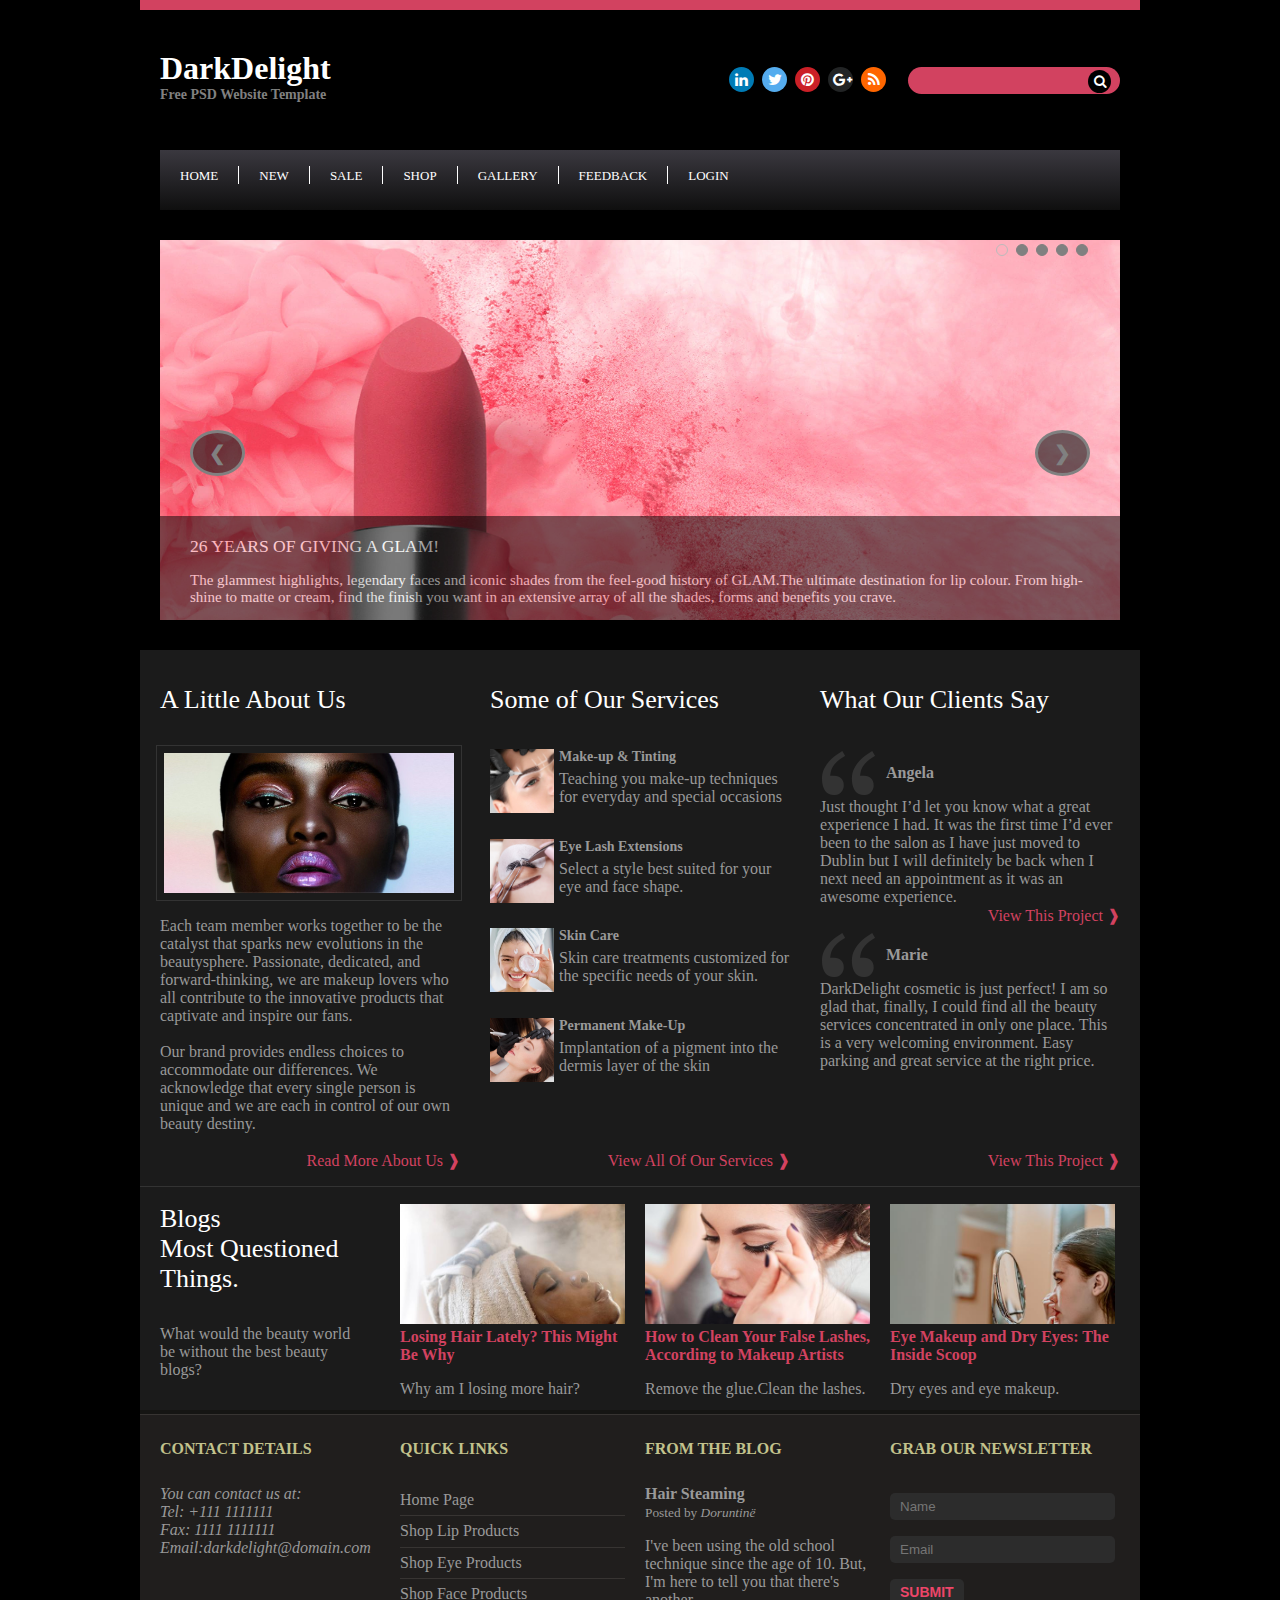
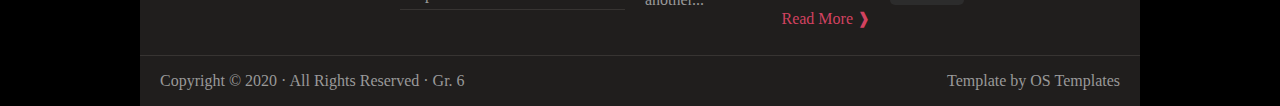
<file: DarkDelight.html>
<!--old project-->
<!DOCTYPE html>
<html lang="en" manifest="demo.appcache">

<head>
    <meta charset="UTF-8">
    <meta name="viewport" content="width=device-width, initial-scale=1.0">
    <title>DarkDelight</title>
    <link rel="stylesheet" href="DarkDelight.css">
    <link rel="stylesheet" type="text/css"
        href="https://stackpath.bootstrapcdn.com/font-awesome/4.7.0/css/font-awesome.min.css">

</head>

<body>
    <header>
        <div id="header">
            <div id="logo">
                <h1>DarkDelight</h1>
                <h6>Free PSD Website Template</h6>
            </div>

            <div style="margin-top: auto; margin-bottom: auto;">
                <div id="socialMedia">
                    <a href="https://www.linkedin.com/" target="_blank" class="fa fa-linkedin"
                        style="background: #007bb5; color: white;"></a>
                    <a href="https://twitter.com/" target="_blank" class="fa fa-twitter"
                        style="background: #55ACEE; color: white;"></a>
                    <a href="https://www.pinterest.com/" class="fa fa-pinterest" target="_blank"
                        style="background: #cb2027; color: white;"></a>
                    <a href="http://plus.google.com/" class="fa fa-google-plus" target="_blank"
                        style="background: #222425; color: white;"></a>
                    <a href="https://rss.com/" class="fa fa-rss" target="_blank"
                        style="background: #ff6600; color: white;"></a>
                </div>
                <div style="float: right;">
                    <form id="search" action="#" method="GET">
                        <input type="text" placeholder="" name="search">
                        <button type="submit"><i class="fa fa-search"
                                style="width: 1px; margin-right: 10px;"></i></button>
                    </form>
                </div>
            </div>
        </div>

        <div id="nav">
            <nav>
                <ul>
                    <li id="home" style="border: none; padding-left: 0;"><a href="DarkDelight.html">Home </a> </li>
                    <li><a href="pages/New.html">New</a></li>
                    <li><a href="pages/Sale.html">Sale</a></li>
                    <li><a href="#">Shop</a>
                        <ul>
                            <li><a href="pages/Lips.html">Lips</a></li>
                            <li><a href="pages/Eyes.html">Eyes</a></li>
                            <li><a href="pages/Face.html">Face</a></li>
                        </ul>
                    </li>
                    <li><a href="pages/Gallery.html">Gallery</a></li>
                    <li><a href="pages/Feedback.html">Feedback</a></li>
                    <li><a href="pages/Login.html">Login</a></li>
                </ul>
            </nav>
        </div>
    </header>
    <div class="slideshow">
        <div style="position: absolute; right: 0; padding: 2px 30px;">
            <span class="dot" onclick="currentSlide(1)"></span>
            <span class="dot" onclick="currentSlide(2)"></span>
            <span class="dot" onclick="currentSlide(3)"></span>
            <span class="dot" onclick="currentSlide(4)"></span>
            <span class="dot" onclick="currentSlide(5)"></span>
        </div>
        <img id="sfoto" style="width:960px; height:380px">
        <div class="pershkrimi">
            <h3 id="h3">Caption</h3>
            <p id="p">Let’s get glossed. Get into high glassy shine in lustrous, shimmer and glitter finishes.</p>
        </div>
        <a class="para" onclick="nextSlide(-1)">&#10094;</a>
        <a class="pas" onclick="nextSlide(1)">&#10095;</a>
    </div>

    <div class="row">
        <a href="DarkDelight.html#header" id="myLink">&#x2191;</a>
        <div id="row1">
            <div id="leftpane">
                <h4>A Little About Us</h4>
                <a href="pages/AboutUs.html"><img
                        style="outline: 1px solid #333; outline-offset: 3px; width: 290px; height: 140px;padding: 4px;"
                        src="images/About-Us.jpg" alt="About-Us"></a>
                <p style="color: #999999;">Each team member works together to be the catalyst that sparks new evolutions
                    in the beautysphere.
                    Passionate, dedicated, and forward-thinking, we are makeup lovers who all contribute to the
                    innovative products that captivate and inspire our fans.<br><br>
                    Our brand provides endless choices to accommodate our differences. We acknowledge that every single
                    person is unique and we are each in control of our own beauty destiny. </p>
                <a href="pages/AboutUs.html" class="float-right">Read More About Us &#10097;</a>
            </div>

            <div id="middlepane">
                <h4>Some of Our Services</h4>
                <div class="media">
                    <a href="pages/Service.html#makeup">
                        <img class="foto" src="images/Make-up & Tinting.jpg" alt="Make-up & Tinting" />
                    </a>
                    <h6>Make-up & Tinting</h6>
                    Teaching you make-up techniques for everyday and special occasions
                </div>
                <div class="media">
                    <a href="pages/Service.html#eyelash">
                        <img class="foto" src="images/EyeLashExtensions.jpg" alt="EyeLashExtensions" />
                    </a>
                    <h6>Eye Lash Extensions</h6>
                    Select a style best suited for your eye and face shape.
                </div>
                <div class="media">
                    <a href="pages/Service.html#skin">
                        <img class="foto" src="images/Skin Care.jpg" alt="Skin Care" />
                    </a>
                    <h6>Skin Care</h6>
                    Skin care treatments customized for the specific needs of your skin.
                </div>
                <div class="media">
                    <a href="pages/Service.html#permanent">
                        <img class="foto" src="images/Permanent-Make-Up.jpg" alt="Permanent Make-Up" />
                    </a>
                    <h6>Permanent Make-Up</h6>
                    Implantation of a pigment into the dermis layer of the skin
                </div>
                <a href="pages/Service.html" class="float-right">View All Of Our Services &#10097;</a>
            </div>

            <div id="rightpane">
                <h4 class="body-title">What Our Clients Say</h4>
                <div class="media">
                    <div class="media-body">
                        <img src="images/quatation.png" style="float: left;" alt="">
                        <h5><b>Angela</b> </h5>
                        <p class="" style="margin-bottom: 0px;">Just thought I’d let you know what a great experience I
                            had. It was the first time I’d ever been to the salon as I have just moved to Dublin but I
                            will definitely be back when I next need an appointment as it was an awesome experience.</p>
                        <a href="pages/Clients.html" style="float: right; color:#d24260; text-decoration: none;">View
                            This Project &#10097;</a>
                    </div>
                </div>

                <div class="media">
                    <div class="media-body">
                        <img src="images/quatation.png" style="float: left;" alt="" />
                        <h5><b>Marie</b> </h5>
                        <p class="">DarkDelight cosmetic is just perfect! I am so glad that, finally, I could find all
                            the beauty services concentrated in only one place. This is a very welcoming environment.
                            Easy parking and great service at the right price.</p>
                        <a href="pages/Clients.html#roww2" class="float-right">View This Project &#10097;</a>
                    </div>
                </div>
            </div>
        </div>
        <hr />
        <div id="row2">
            <div class="col1">
                <h4>Blogs </h4>
                <h4>Most Questioned Things.</h4>
                <p style="padding-top: 15px;">What would the beauty world be without the best beauty blogs?</p>
            </div>
            <div class="col2">
                <a href="pages/Blogs.html#blog1"><img src="images/Bllog1.jpg" alt=""></a>
                <a href="pages/Blogs.html#blog1"><b>Losing Hair Lately? This Might Be Why</b></a>
                <p>Why am I losing more hair?</p>
            </div>
            <div class="col2">
                <a href="pages/Blogs.html#blog2"><img src="images/Bllog2.jpg" alt=""></a>
                <a href="pages/Blogs.html#blog2"><b>How to Clean Your False Lashes, According to Makeup Artists</b></a>
                <p>Remove the glue.Clean the lashes.</p>
            </div>
            <div class="col3">
                <a href="pages/Blogs.html#blog3"><img src="images/Bllog3.jpg" alt=""></a>
                <a href="pages/Blogs.html#blog3"><b>Eye Makeup and Dry Eyes: The Inside Scoop
                    </b></a>
                <p>Dry eyes and eye makeup.</p>
            </div>
        </div>
    </div>
    <footer>
        <div id="row3">
            <div class="col1">
                <h5>CONTACT DETAILS</h5>
                <p>
                <address>
                    You can contact us at:
                    <br>Tel: +111 1111111
                    <br>Fax: 1111 1111111
                    <br><a id="mail" href="mailto:webmaster@example.com">Email:darkdelight@domain.com</a>
                </address>
                </p>
            </div>
            <div class="col2">
                <h5>QUICK LINKS</h5>
                <ul>
                    <li><a href="DarkDelight.html">Home Page</a></li>
                    <li><a href="pages/Lips.html">Shop Lip Products</a></li>
                    <li><a href="pages/Eyes.html">Shop Eye Products</a></li>
                    <li><a href="pages/Face.html">Shop Face Products</a></li>
                </ul>
            </div>
            <div class="col2">
                <h5>FROM THE BLOG</h5>
                <p><b>Hair Steaming</b><br />
                    <small>Posted by <i>Doruntin&#235;</i></small>
                </p>
                I've been using the old school technique since the age of 10. But, I'm here to tell you that there's
                another...<br>
                <a href="pages/Blogs.html#blog1" class="float-right1">Read More &#10097;</a>
            </div>
            <div class="col3">
                <h5>GRAB OUR NEWSLETTER</h5>
                <form id="form1" name="form1" action="#" method="POST" onsubmit="return valido()">
                    <input type="text" class="input" name="emri" placeholder="Name" required/>
                    <input type="email" class="input" name="emaili" placeholder="Email" required/>
                    <input type="submit" class="button" value="SUBMIT" style="cursor: pointer;">
                </form>
                <script>
                    function valido() {
                        var emri = document.forms["form1"]["emri"].value;
                        var patt = /\s/g; //global search
                        var mesazhi;
                        try {
                            if (!patt.test(emri.trim() + "")) throw "Please enter your full name";
                            else if (emri == "") throw "Please enter your name";
                            else if (emri < 4) throw "Please enter your full name";

                        }
                        catch (err) {
                            window.alert(err);
                            return false;
                        }
                    }
                </script>
            </div>
        </div>
        <div style="padding: 0 20px; height: 50px;">
            <p style="float: left;"> Copyright &COPY; 2020 · All Rights Reserved · Gr. 6</p>
            <p style="float: right;">Template by OS Templates</p>
        </div>
    </footer>
</body>
<script>
    var slideIndex = 1;
    slide(slideIndex);

    function nextSlide(n) {
        slide(slideIndex += n);
    }
    function currentSlide(n) {
        slide(slideIndex = n);
    }
    function slide(n) {
        var fotot = ["images/cover1.jpg", "images/cover2.jpg", "images/cover3.jpg", "images/cover4.jpg", "images/cover5.jpg"];
        var h3 = ["26 YEARS OF GIVING A GLAM!", "BEST-SELLING EYE SHADOW SHADES", "YOUR FOUNDATION FORMULA.YOUR WAY", "GET $10 OFF WHEN YOU REFER A FRIEND", "GIFT NOW"];
        var p = ["The glammest highlights, legendary faces and iconic shades from the feel-good history of GLAM.The ultimate destination for lip colour. From high-shine to matte or cream, find the finish you want in an extensive array of all the shades, forms and benefits you crave.", "Explore our Eye Shadow formulas to find the best texture and finish for you.Now with 46 new shades.", "Get your ultimate fit - in an instant - with our foundation filtering tool.",
            "Here's how it works: Invite your friends to check us out. When they sign up they'll get $10 off their first order of $50+. After their purchase, we'll also send you $10 your next $50+ purchase.", "New members ONLY! Receive 15% off one online order. Use code WELCOME15 at checkout."];
        var i;
        var dots = document.getElementsByClassName("dot");
        if (n > fotot.length) { slideIndex = 1 }
        if (n < 1) { slideIndex = fotot.length }

        var img = document.getElementById("sfoto");
        img.src = fotot[slideIndex - 1];
        document.getElementById("h3").innerHTML = h3[slideIndex - 1];
        document.getElementById("p").innerHTML = p[slideIndex - 1];

        for (i = 0; i < fotot.length; i++) {
            dots[i].className = dots[i].className.replace(" active", "");
        }
        dots[slideIndex - 1].className += " active";
    }
    var myLink = document.getElementById("myLink");

    // When the user scrolls down 20px from the top of the document, show the button
    window.onscroll = function () { scrollFunction() };

    function scrollFunction() {
        if (document.body.scrollTop > 20 || document.documentElement.scrollTop > 20) {
            myLink.style.display = "block";
        } else {
            myLink.style.display = "none";
        }
    }
</script>

</html>
</file>
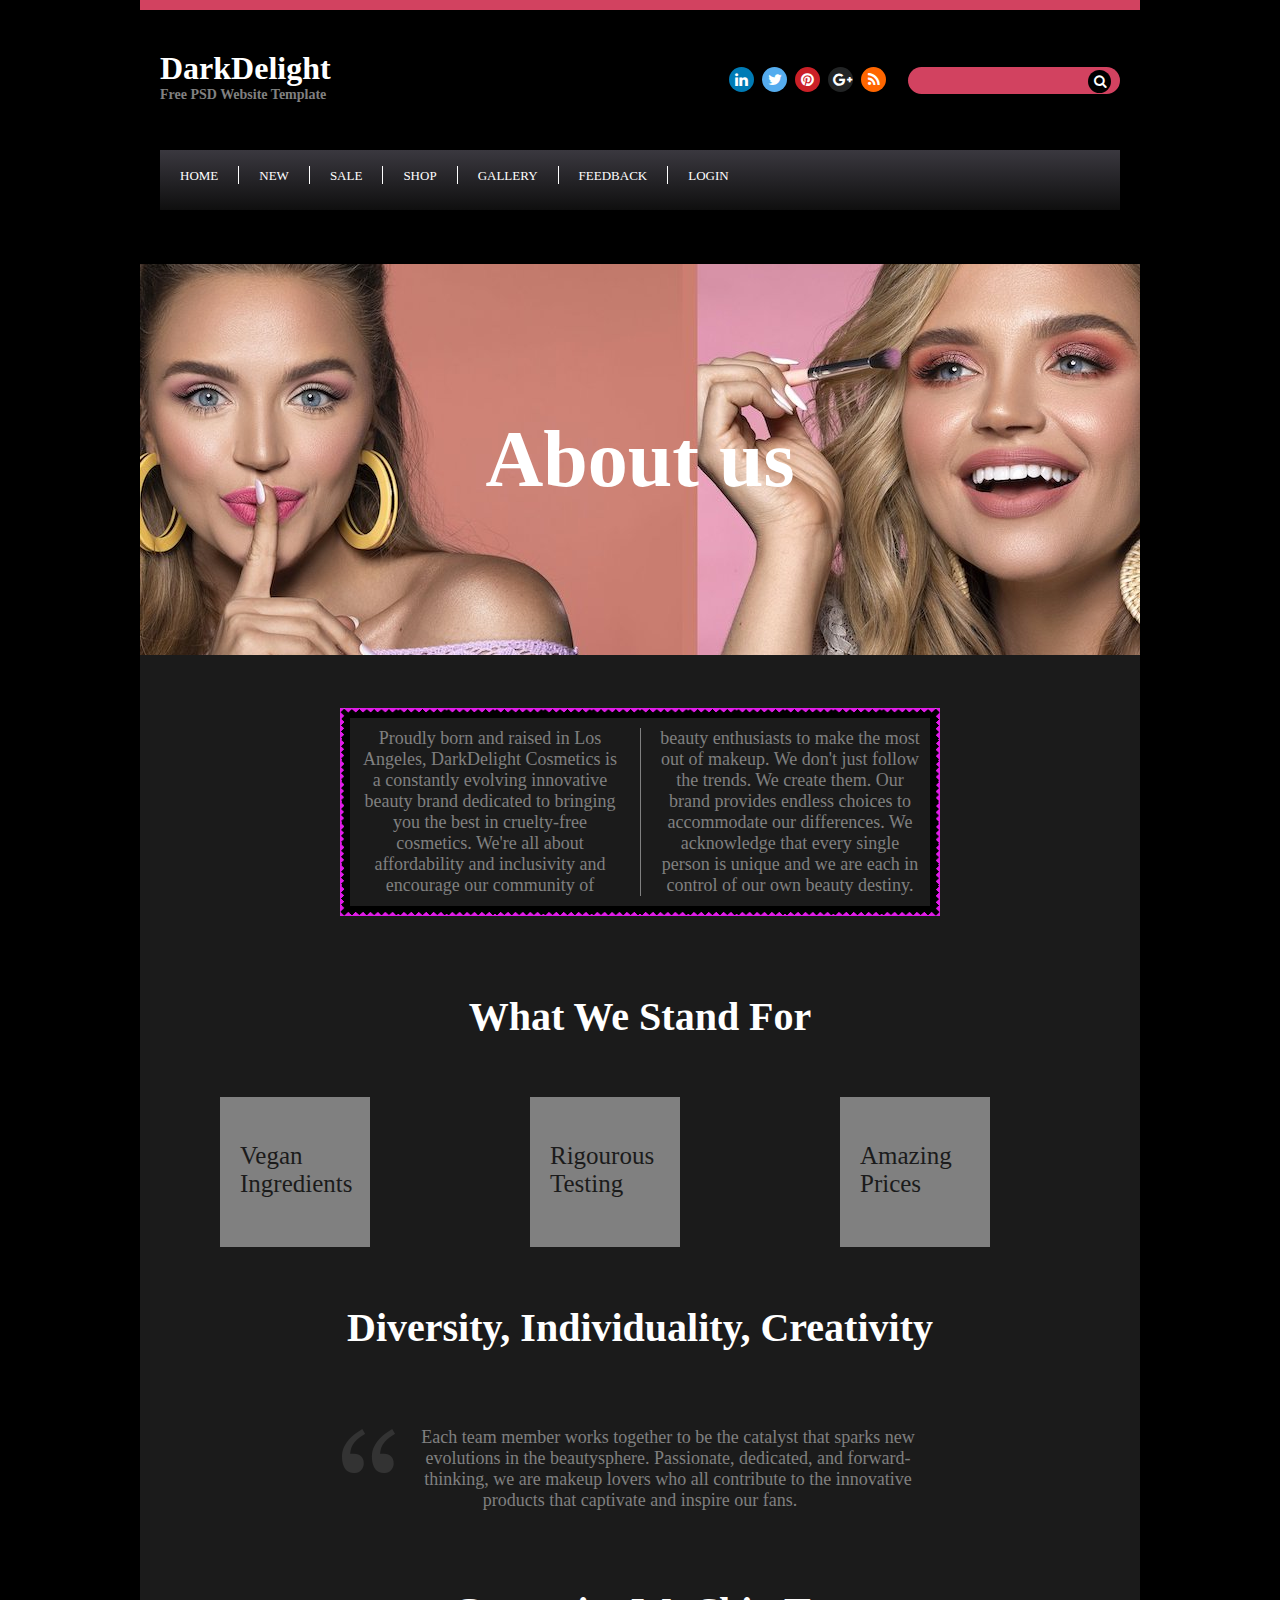
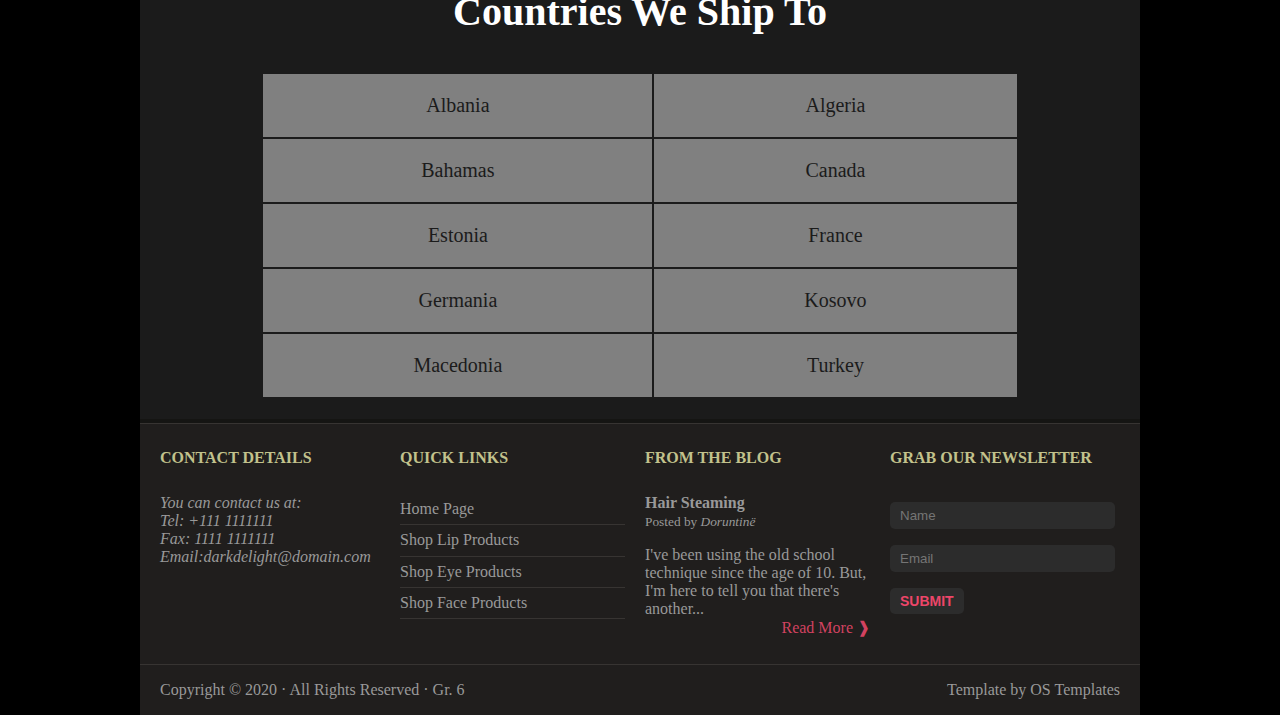
<file: pages/AboutUs.html>
<!DOCTYPE html>
<html lang="en" manifest="demo.appcache">

<head>
    <meta charset="UTF-8">
    <meta name="viewport" content="width=device-width, initial-scale=1.0">
    <title>Document</title>
    <link rel="stylesheet" href="../DarkDelight.css">
    <link rel="stylesheet" type="text/css"
        href="https://stackpath.bootstrapcdn.com/font-awesome/4.7.0/css/font-awesome.min.css">


    <style>
        main {
            padding-bottom: 20px;
        }

        #start {
            background-image: url(images/aboutus.jpg);
            background-repeat: no-repeat;
            background-attachment: scroll;
            background-position: center;
            background-origin: content-box;
            background-size: auto;
            
        }

        #borderimg {
            border: 10px solid transparent;
            padding: 10px;
            border-image: url(images/border-image.png) 30 round;
            column-count: 2;
            column-gap: 40px;
            column-rule-style: solid;
            column-rule-width: 1px;
        }

        #about h1 {
            font-family: Snell Roundhand, cursive;
            text-align: center;
            padding: 150px;
            font-size: 80px;
            color: white;
        }

        .mid {
            text-align: center;
            color: gray;
            margin: 40px 200px 40px 200px;
            font-size: 18px;
        }


        .what {

            text-align: center;
            padding: 10px;
            font-size: 20px;
            color: white;

        }

        #elementet {
            display: flex;
        }

        .element {
            height: 150px;
            width: 150px;
            margin: 20px 80px;
            color: #1b1b1b;
            background-color: gray;
            animation-fill-mode: none;
        }

        .element:hover {
            animation-name: stretch;
            animation-duration: 1s;
            animation-timing-function: ease-out;
            animation-delay: 0;
            animation-direction: alternate;
            animation-iteration-count: 1;
            animation-fill-mode: none;
            animation-play-state: running;
            -webkit-animation-fill-mode: forwards;
        }

        @keyframes stretch {
            0% {
                transform: scale(1);
            }

            50% {
                background-color: gray;
            }

            100% {
                transform: scale(1.2);
                background-color: gray;
                border-radius: 40%;
            }
        }

        .h {
            font-size: 25px;
            padding: 20px;
            color: #1b1b1b;

        }

        .h:hover {
            color: #1b1b1b;
            text-shadow: 2px 1px 2px #1b1b1b, 2px 1px 2px #1b1b1b, 2px 1px 2px #1b1b1b, 2px 1px 2px #1b1b1b, 2px 1px 2px #1b1b1b;
        }

        table {
            margin-left: auto;
            margin-right: auto;
        }


        table td {
            padding: 20px 150px;
            justify-content: space-between;
            text-align: center;
            color: #1b1b1b;
            margin: 40px 200px 40px 200px;
            font-size: 20px;
            background-color: gray;
        }
    </style>
</head>

<body>
    <header>
        <div id="header">
            <div id="logo">
                <h1>DarkDelight</h1>
                <h6>Free PSD Website Template</h6>
            </div>

            <div style="margin-top: auto; margin-bottom: auto;">
                <div id="socialMedia">
                    <a href="https://www.linkedin.com/" target="_blank" class="fa fa-linkedin"
                        style="background: #007bb5; color: white;"></a>
                    <a href="https://twitter.com/" target="_blank" class="fa fa-twitter"
                        style="background: #55ACEE; color: white;"></a>
                    <a href="https://www.pinterest.com/" class="fa fa-pinterest" target="_blank"
                        style="background: #cb2027; color: white;"></a>
                    <a href="http://plus.google.com/" class="fa fa-google-plus" target="_blank"
                        style="background: #222425; color: white;"></a>
                    <a href="https://rss.com/" class="fa fa-rss" target="_blank"
                        style="background: #ff6600; color: white;"></a>
                </div>
                <div style="float: right;">
                    <form id="search" action="#" method="GET">
                        <input type="text" placeholder="" name="search">
                        <button type="submit"><i class="fa fa-search"
                                style="width: 1px; margin-right: 10px;"></i></button>
                    </form>
                </div>
            </div>
        </div>

        <div id="nav">
            <nav>
                <ul>
                    <li id="home" style="border: none; padding-left: 0;"><a href="../DarkDelight.html">Home </a> </li>
                    <li><a href="New.html">New</a></li>
                    <li><a href="Sale.html">Sale</a></li>
                    <li><a href="#">Shop</a>
                        <ul>
                            <li><a href="Lips.html">Lips</a></li>
                            <li><a href="Eyes.html">Eyes</a></li>
                            <li><a href="Face.html">Face</a></li>
                        </ul>
                    </li>
                    <li><a href="Gallery.html">Gallery</a></li>
                    <li><a href="Feedback.html">Feedback</a></li>
                    <li><a href="Login.html">Login</a></li>
                </ul>
            </nav>
        </div>
    </header>
    <main>
        <div id="start">
            <div id="about">
                <h1>About us</h1>
            </div>
        </div>


        <div class="mid">
            <p id="borderimg">Proudly born and raised in Los Angeles, DarkDelight Cosmetics is a constantly evolving
                innovative beauty brand dedicated to bringing you the best in cruelty-free cosmetics.

                We're all about affordability and inclusivity and encourage our community of beauty enthusiasts to make
                the most out of makeup. We don't just follow the trends. We create them. Our brand provides endless
                choices to accommodate our differences. We acknowledge that every single person is unique and we are
                each in control of our own beauty destiny.</p>

        </div>

        <div class="what">
            <h1>What We Stand For</h1>
        </div>

        <div id="elementet">
            <div class="element">
                <p class="h">Vegan Ingredients</p>
            </div>
            <div class="element">
                <p class="h">Rigourous Testing</p>
            </div>
            <div class="element">
                <p class="h">Amazing Prices</p>
            </div>
        </div>

        <div class="what">
            <h1>Diversity, Individuality, Creativity</h1>
        </div>


        <div class="mid">
            <img src="../images/quatation.png" style="float: left;" alt="" />
            <p>Each team member works together to be the catalyst that sparks new evolutions in the beautysphere.
                Passionate, dedicated, and forward-thinking, we are makeup lovers who all contribute to the innovative
                products that captivate and inspire our fans.</p>
        </div>

        <div class="what">
            <h1> Countries We Ship To </h1>
        </div>
        <table>
            <tr>
                <td>Albania</td>
                <td>Algeria</td>
            </tr>
            <tr>
                <td>Bahamas</td>
                <td>Canada</td>
            </tr>
            <tr>
                <td>Estonia</td>
                <td>France</td>
            </tr>
            <tr>
                <td>Germania</td>
                <td>Kosovo</td>
            </tr>
            <tr>
                <td>Macedonia</td>
                <td>Turkey</td>
            </tr>
        </table>
    </main>
    <footer>
        <div id="row3">
            <div class="col1">
                <h5>CONTACT DETAILS</h5>
                <p>
                <address>
                    You can contact us at:
                    <br>Tel: +111 1111111
                    <br>Fax: 1111 1111111
                    <br><a id="mail" href="mailto:webmaster@example.com">Email:darkdelight@domain.com</a>
                </address>
                </p>
            </div>
            <div class="col2">
                <h5>QUICK LINKS</h5>
                <ul>
                    <li><a href="../DarkDelight.html">Home Page</a></li>
                    <li><a href="Lips.html">Shop Lip Products</a></li>
                    <li><a href="Eyes.html">Shop Eye Products</a></li>
                    <li><a href="Face.html">Shop Face Products</a></li>
                </ul>
            </div>
            <div class="col2">
                <h5>FROM THE BLOG</h5>
                <p><b>Hair Steaming</b><br />
                    <small>Posted by <i>Doruntinë</i></small>
                </p>
                I've been using the old school technique since the age of 10. But, I'm here to tell you that there's
                another...<br>
                <a href="Blogs.html#blog1" class="float-right1">Read More &#10097;</a>
            </div>
            <div class="col3">
                <h5>GRAB OUR NEWSLETTER</h5>
                <form name="form1" action="#" method="POST">
                    <input type="text" class="input" name="emri" placeholder="Name" />
                    <input type="text" class="input" name="emaili" placeholder="Email" />
                    <input type="submit" class="button" value="SUBMIT" style="cursor: pointer;">
                </form>
            </div>
        </div>
        <div style="padding: 0 20px; height: 50px;">
            <p style="float: left;"> Copyright &COPY; 2020 · All Rights Reserved · Gr. 6</p>
            <p style="float: right;">Template by OS Templates</p>
        </div>
    </footer>
</body>

</html>
</file>
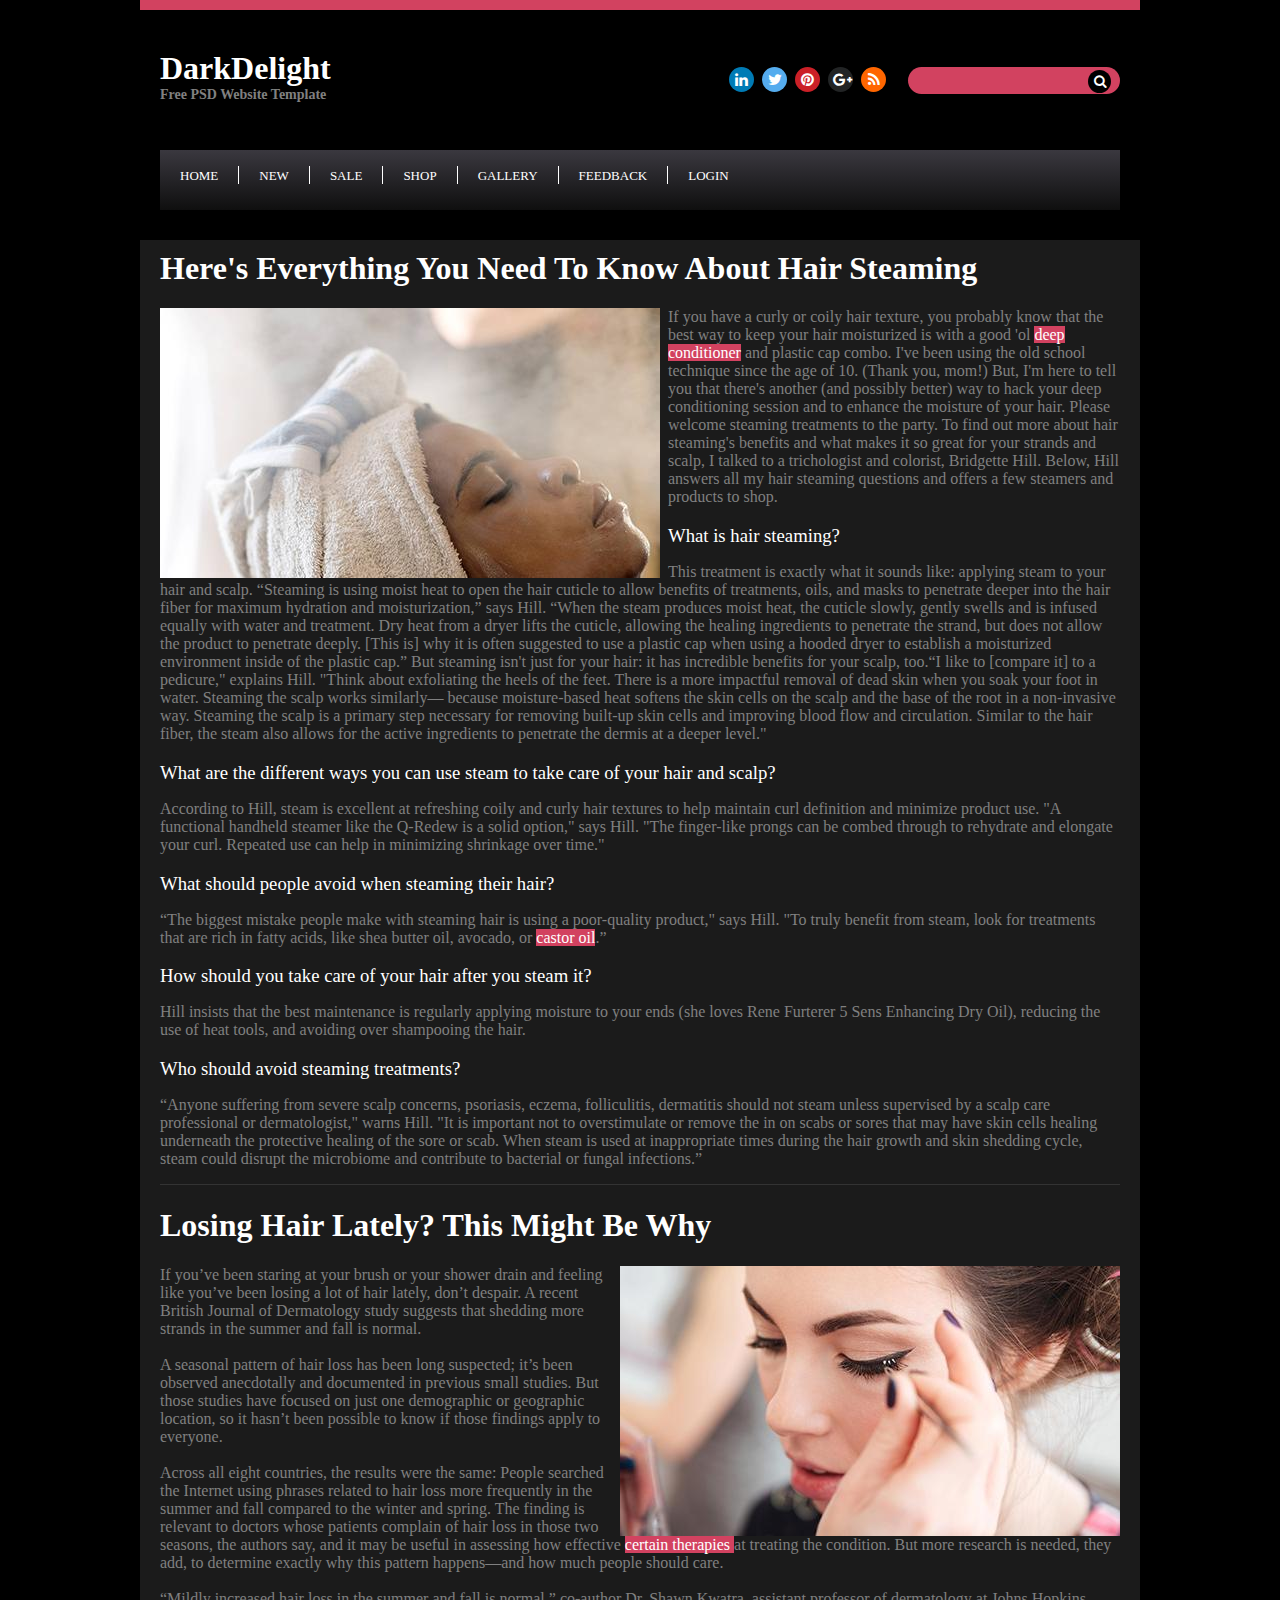
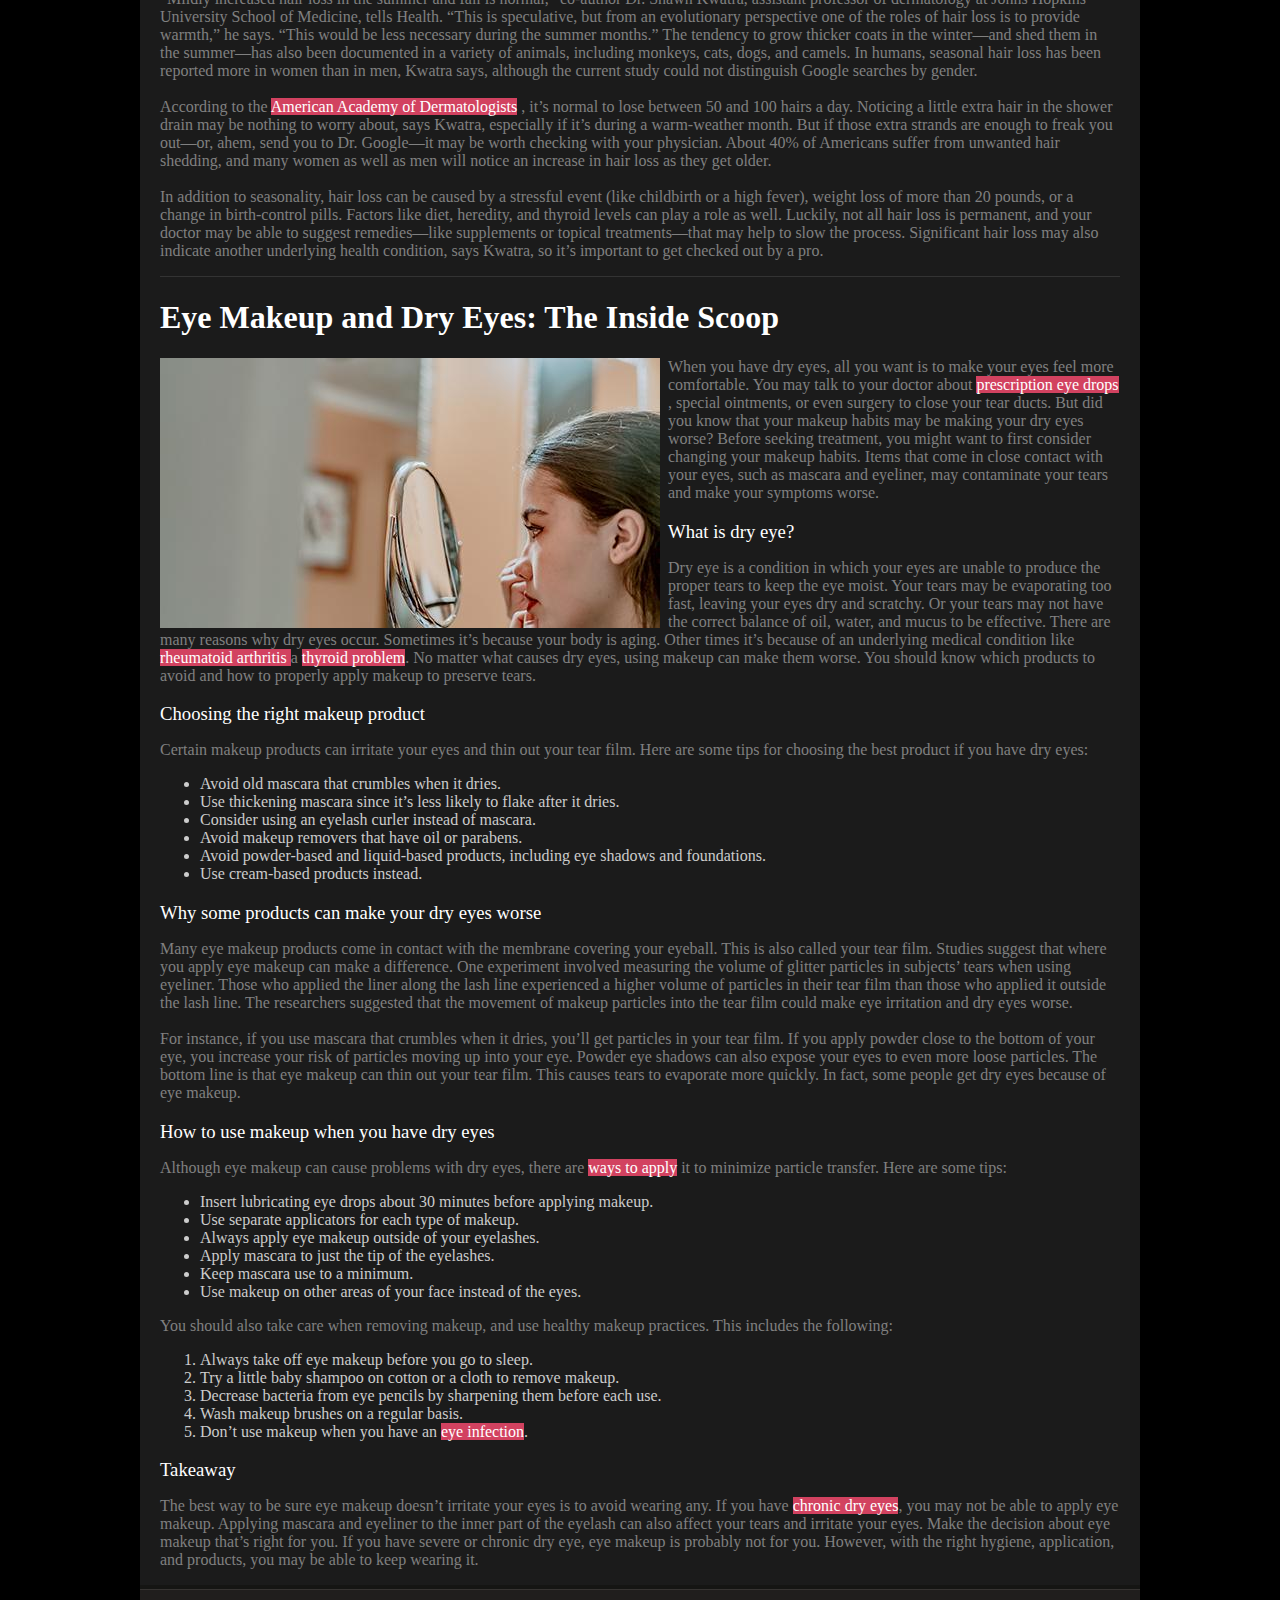
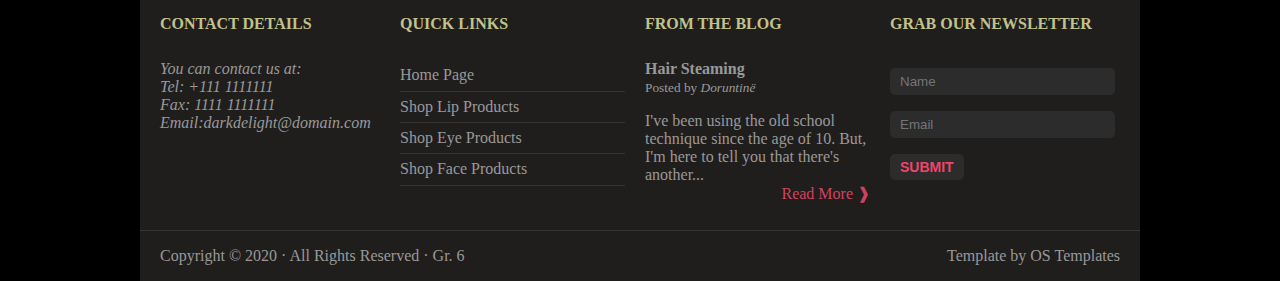
<file: pages/Blogs.html>
<!DOCTYPE html>
<html lang="en" manifest="demo.appcache">

<head>
    <meta charset="UTF-8">
    <meta name="viewport" content="width=device-width, initial-scale=1.0">
    <title>Blog</title>
    <link rel="stylesheet" href="../DarkDelight.css">
    <link rel="stylesheet" type="text/css"
        href="https://stackpath.bootstrapcdn.com/font-awesome/4.7.0/css/font-awesome.min.css">
    <style>
        main {
            padding: 0 20px;
        }

        .Blogs {
            color: gray;
        }

        .Blogs h1 {
            color: white;
        }

        #blog3 ul {
            color: rgb(204, 204, 204);
        }

        mark {
            background-color: #d24260;
            color: white;
        }

        ol {
            color: rgb(204, 204, 204);
        }
    </style>

</head>

<body>
    <header>
        <div id="header">
            <div id="logo">
                <h1>DarkDelight</h1>
                <h6>Free PSD Website Template</h6>
            </div>

            <div style="margin-top: auto; margin-bottom: auto;">
                <div id="socialMedia">
                    <a href="https://www.linkedin.com/" target="_blank" class="fa fa-linkedin"
                        style="background: #007bb5; color: white;"></a>
                    <a href="https://twitter.com/" target="_blank" class="fa fa-twitter"
                        style="background: #55ACEE; color: white;"></a>
                    <a href="https://www.pinterest.com/" class="fa fa-pinterest" target="_blank"
                        style="background: #cb2027; color: white;"></a>
                    <a href="http://plus.google.com/" class="fa fa-google-plus" target="_blank"
                        style="background: #222425; color: white;"></a>
                    <a href="https://rss.com/" class="fa fa-rss" target="_blank"
                        style="background: #ff6600; color: white;"></a>
                </div>
                <div style="float: right;">
                    <form id="search" action="#" method="GET">
                        <input type="text" placeholder="" name="search">
                        <button type="submit"><i class="fa fa-search"
                                style="width: 1px; margin-right: 10px;"></i></button>
                    </form>
                </div>
            </div>
        </div>

        <div id="nav">
            <nav>
                <ul>
                    <li id="home" style="border: none; padding-left: 0;"><a href="../DarkDelight.html">Home </a> </li>
                    <li><a href="New.html">New</a></li>
                    <li><a href="Sale.html">Sale</a></li>
                    <li><a href="#">Shop</a>
                        <ul>
                            <li><a href="Lips.html">Lips</a></li>
                            <li><a href="Eyes.html">Eyes</a></li>
                            <li><a href="Face.html">Face</a></li>
                        </ul>
                    </li>
                    <li><a href="Gallery.html">Gallery</a></li>
                    <li><a href="Feedback.html">Feedback</a></li>
                    <li><a href="Login.html">Login</a></li>
                </ul>
            </nav>
        </div>
    </header>

    <main>
        <div class="Blogs">
            <div id="blog1">
                <h1 style="padding-top: 10px ;">Here's Everything You Need To Know About Hair Steaming</h1>
                <img src="../images/Bllog1.jpg" alt="" style='float: left; padding-right: 8px;'>
                <p class="djatht">If you have a curly or coily hair texture, you probably know that the best way to keep
                    your hair moisturized is with a good 'ol <mark>deep conditioner</mark> and plastic cap combo.
                    I've been using the old school technique since the age of 10. (Thank you, mom!)
                    But, I'm here to tell you that there's another (and possibly better) way to hack your deep
                    conditioning session and to enhance the moisture of your hair.
                    Please welcome steaming treatments to the party.
                    To find out more about hair steaming's benefits and what makes it so great for your strands and
                    scalp,
                    I talked to a trichologist and colorist, Bridgette Hill. Below, Hill answers all my hair steaming
                    questions and offers a few steamers and products to shop.</p>

                <h3>What is hair steaming?</h3>
                <p>This treatment is exactly what it sounds like: applying steam to your hair and scalp.
                    “Steaming is using moist heat to open the hair cuticle to allow benefits of treatments, oils, and
                    masks to penetrate deeper into the hair fiber for maximum hydration and moisturization,” says Hill.
                    “When the steam produces moist heat, the cuticle slowly, gently swells and is infused equally with
                    water and treatment.
                    Dry heat from a dryer lifts the cuticle, allowing the healing ingredients to penetrate the strand,
                    but does not allow the product to penetrate deeply.
                    [This is] why it is often suggested to use a plastic cap when using a hooded dryer to establish a
                    moisturized environment inside of the plastic cap.”

                    But steaming isn't just for your hair: it has incredible benefits for your scalp, too.“I like to
                    [compare it] to a pedicure," explains Hill.
                    "Think about exfoliating the heels of the feet. There is a more impactful removal of dead skin when
                    you soak your foot in water.
                    Steaming the scalp works similarly— because moisture-based heat softens the skin cells on the scalp
                    and the base of the root in a non-invasive way.
                    Steaming the scalp is a primary step necessary for removing built-up skin cells and improving blood
                    flow and circulation.
                    Similar to the hair fiber, the steam also allows for the active ingredients to penetrate the dermis
                    at a deeper level."</p>

                <h3>What are the different ways you can use steam to take care of your hair and scalp? </h3>
                <p>According to Hill, steam is excellent at refreshing coily and curly hair textures to help maintain
                    curl definition and minimize product use.
                    "A functional handheld steamer like the Q-Redew is a solid option," says Hill. "The finger-like
                    prongs can be combed through to rehydrate and elongate your curl.
                    Repeated use can help in minimizing shrinkage over time."</p>

                <h3>What should people avoid when steaming their hair?</h3>
                <p>“The biggest mistake people make with steaming hair is using a poor-quality product," says Hill.
                    "To truly benefit from steam, look for treatments that are rich in fatty acids, like shea butter
                    oil, avocado, or <mark>castor oil</mark>.”</p>


                <h3>How should you take care of your hair after you steam it?</h3>
                <p>Hill insists that the best maintenance is regularly applying moisture to your ends (she loves Rene
                    Furterer 5 Sens Enhancing Dry Oil),
                    reducing the use of heat tools, and avoiding over shampooing the hair.</p>

                <h3>Who should avoid steaming treatments?</h3>
                <p>“Anyone suffering from severe scalp concerns, psoriasis, eczema, folliculitis, dermatitis should not
                    steam unless supervised by a scalp care professional or dermatologist," warns Hill.
                    "It is important not to overstimulate or remove the in on scabs or sores that may have skin cells
                    healing underneath the protective healing of the sore or scab.
                    When steam is used at inappropriate times during the hair growth and skin shedding cycle,
                    steam could disrupt the microbiome and contribute to bacterial or fungal infections.”</p>
            </div>

        </div>

        <hr>

        <div class="Blogs">
            <div id="blog2">
                <h1>Losing Hair Lately? This Might Be Why</h1>
                <img src="../images/Bllog2.jpg" alt="" style='float: right; padding-left: 8px;'>
                <p class="djatht">If you’ve been staring at your brush or your shower drain and feeling like you’ve been
                    losing a lot of hair lately, don’t despair.
                    A recent British Journal of Dermatology study suggests that shedding more strands in the summer and
                    fall is normal. <br><br>

                    A seasonal pattern of hair loss has been long suspected; it’s been observed anecdotally and
                    documented in previous small studies.
                    But those studies have focused on just one demographic or geographic location, so it hasn’t been
                    possible to know if those findings apply to everyone. <br><br>


                    Across all eight countries, the results were the same: People searched the Internet using phrases
                    related to hair loss more frequently in the summer and fall compared to the winter and spring.
                    The finding is relevant to doctors whose patients complain of hair loss in those two seasons, the
                    authors say, and it may be useful in assessing how effective <mark>certain therapies </mark> at
                    treating the condition.
                    But more research is needed, they add, to determine exactly why this pattern happens—and how much
                    people should care. <br><br>

                    “Mildly increased hair loss in the summer and fall is normal,” co-author Dr. Shawn Kwatra, assistant
                    professor of dermatology at Johns Hopkins University School of Medicine, tells Health.
                    “This is speculative, but from an evolutionary perspective one of the roles of hair loss is to
                    provide warmth,” he says. “This would be less necessary during the summer months.”

                    The tendency to grow thicker coats in the winter—and shed them in the summer—has also been
                    documented in a variety of animals, including monkeys, cats, dogs, and camels.
                    In humans, seasonal hair loss has been reported more in women than in men, Kwatra says, although the
                    current study could not distinguish Google searches by gender. <br><br>

                    According to the <mark>American Academy of Dermatologists</mark> , it’s normal to lose between 50
                    and 100 hairs a day. Noticing a little extra hair in the shower drain may be nothing to worry about,
                    says Kwatra, especially if it’s during a warm-weather month.

                    But if those extra strands are enough to freak you out—or, ahem, send you to Dr. Google—it may be
                    worth checking with your physician. About 40% of Americans suffer from unwanted hair shedding, and
                    many women as well as men will notice an increase in hair loss as they get older. <br><br>

                    In addition to seasonality, hair loss can be caused by a stressful event (like childbirth or a high
                    fever), weight loss of more than 20 pounds, or a change in birth-control pills. Factors like diet,
                    heredity, and thyroid levels can play a role as well.

                    Luckily, not all hair loss is permanent, and your doctor may be able to suggest remedies—like
                    supplements or topical treatments—that may help to slow the process.
                    Significant hair loss may also indicate another underlying health condition, says Kwatra, so it’s
                    important to get checked out by a pro.
                </p>
            </div>
        </div>

        <hr>
        <div class="Blogs">
            <div id="blog3">
                <h1>Eye Makeup and Dry Eyes: The Inside Scoop</h1>
                <img src="../images/Bllog3.jpg" alt="" style='float: left; padding-right: 8px;'>
                <p class="djatht">When you have dry eyes, all you want is to make your eyes feel more comfortable.
                    You may talk to your doctor about <mark> prescription eye drops </mark>, special ointments, or even
                    surgery to close your tear ducts.

                    But did you know that your makeup habits may be making your dry eyes worse? Before seeking
                    treatment, you might want to first consider changing your makeup habits.
                    Items that come in close contact with your eyes, such as mascara and eyeliner, may contaminate your
                    tears and make your symptoms worse.</p>

                <h3>What is dry eye?</h3>
                <p>Dry eye is a condition in which your eyes are unable to produce the proper tears to keep the eye
                    moist. Your tears may be evaporating too fast, leaving your eyes dry and scratchy. Or your tears may
                    not have the correct balance of oil, water, and mucus to be effective.

                    There are many reasons why dry eyes occur. Sometimes it’s because your body is aging. Other times
                    it’s because of an underlying medical condition like <mark>rheumatoid arthritis </mark> a
                    <mark>thyroid problem</mark>.

                    No matter what causes dry eyes, using makeup can make them worse. You should know which products to
                    avoid and how to properly apply makeup to preserve tears.</p>

                <h3>Choosing the right makeup product</h3>
                <p>Certain makeup products can irritate your eyes and thin out your tear film.
                    Here are some tips for choosing the best product if you have dry eyes:</p>

                <ul>
                    <li>Avoid old mascara that crumbles when it dries.</li>
                    <li>Use thickening mascara since it’s less likely to flake after it dries.</li>
                    <li>Consider using an eyelash curler instead of mascara.</li>
                    <li>Avoid makeup removers that have oil or parabens.</li>
                    <li>Avoid powder-based and liquid-based products, including eye shadows and foundations.</li>
                    <li>Use cream-based products instead.</li>
                </ul>

                <h3>Why some products can make your dry eyes worse</h3>

                <p>Many eye makeup products come in contact with the membrane covering your eyeball. This is also called
                    your tear film.

                    Studies suggest that where you apply eye makeup can make a difference. One experiment involved
                    measuring the volume of glitter particles in subjects’ tears when using eyeliner.
                    Those who applied the liner along the lash line experienced a higher volume of particles in their
                    tear film than those who applied it outside the lash line.
                    The researchers suggested that the movement of makeup particles into the tear film could make eye
                    irritation and dry eyes worse. <br><br>

                    For instance, if you use mascara that crumbles when it dries, you’ll get particles in your tear
                    film.
                    If you apply powder close to the bottom of your eye, you increase your risk of particles moving up
                    into your eye.
                    Powder eye shadows can also expose your eyes to even more loose particles.

                    The bottom line is that eye makeup can thin out your tear film. This causes tears to evaporate more
                    quickly.
                    In fact, some people get dry eyes because of eye makeup.

                </p>

                <h3>How to use makeup when you have dry eyes </h3>

                <p>Although eye makeup can cause problems with dry eyes, there are <mark>ways to apply</mark> it to
                    minimize particle transfer. Here are some tips:</p>

                <ul>
                    <li>Insert lubricating eye drops about 30 minutes before applying makeup.</li>
                    <li>Use separate applicators for each type of makeup.</li>
                    <li>Always apply eye makeup outside of your eyelashes.</li>
                    <li>Apply mascara to just the tip of the eyelashes.</li>
                    <li>Keep mascara use to a minimum.</li>
                    <li>Use makeup on other areas of your face instead of the eyes.</li>

                </ul>

                <p>You should also take care when removing makeup, and use healthy makeup practices. This includes the
                    following:</p>

                <ol>
                    <li>Always take off eye makeup before you go to sleep.</li>
                    <li>Try a little baby shampoo on cotton or a cloth to remove makeup.</li>
                    <li>Decrease bacteria from eye pencils by sharpening them before each use.</li>
                    <li>Wash makeup brushes on a regular basis.</li>
                    <li>Don’t use makeup when you have an <mark>eye infection</mark>.</li>
                </ol>

                <h3>Takeaway</h3>

                <p>The best way to be sure eye makeup doesn’t irritate your eyes is to avoid wearing any.
                    If you have <mark>chronic dry eyes</mark>, you may not be able to apply eye makeup.
                    Applying mascara and eyeliner to the inner part of the eyelash can also affect your tears and
                    irritate your eyes.

                    Make the decision about eye makeup that’s right for you. If you have severe or chronic dry eye, eye
                    makeup is probably not for you.
                    However, with the right hygiene, application, and products, you may be able to keep wearing it.</p>
            </div>

        </div>
    </main>
    <footer>
        <div id="row3">
            <div class="col1">
                <h5>CONTACT DETAILS</h5>
                <p>
                <address>
                    You can contact us at:
                    <br>Tel: +111 1111111
                    <br>Fax: 1111 1111111
                    <br><a id="mail" href="mailto:webmaster@example.com">Email:darkdelight@domain.com</a>
                </address>
                </p>
            </div>
            <div class="col2">
                <h5>QUICK LINKS</h5>
                <ul>
                    <li><a href="../DarkDelight.html">Home Page</a></li>
                    <li><a href="Lips.html">Shop Lip Products</a></li>
                    <li><a href="Eyes.html">Shop Eye Products</a></li>
                    <li><a href="Face.html">Shop Face Products</a></li>
                </ul>
            </div>
            <div class="col2">
                <h5>FROM THE BLOG</h5>
                <p><b>Hair Steaming</b><br />
                    <small>Posted by <i>Doruntinë</i></small>
                </p>
                I've been using the old school technique since the age of 10. But, I'm here to tell you that there's
                another...<br>
                <a href="Blogs.html#blog1" class="float-right1">Read More &#10097;</a>
            </div>
            <div class="col3">
                <h5>GRAB OUR NEWSLETTER</h5>
                <form name="form1" action="#" method="POST">
                    <input type="text" class="input" name="emri" placeholder="Name" />
                    <input type="text" class="input" name="emaili" placeholder="Email" />
                    <input type="submit" class="button" value="SUBMIT" style="cursor: pointer;">
                </form>
            </div>
        </div>
        <div style="padding: 0 20px; height: 50px;">
            <p style="float: left;"> Copyright &COPY; 2020 · All Rights Reserved · Gr. 6</p>
            <p style="float: right;">Template by OS Templates</p>
        </div>
    </footer>
</body>

</html>
</file>
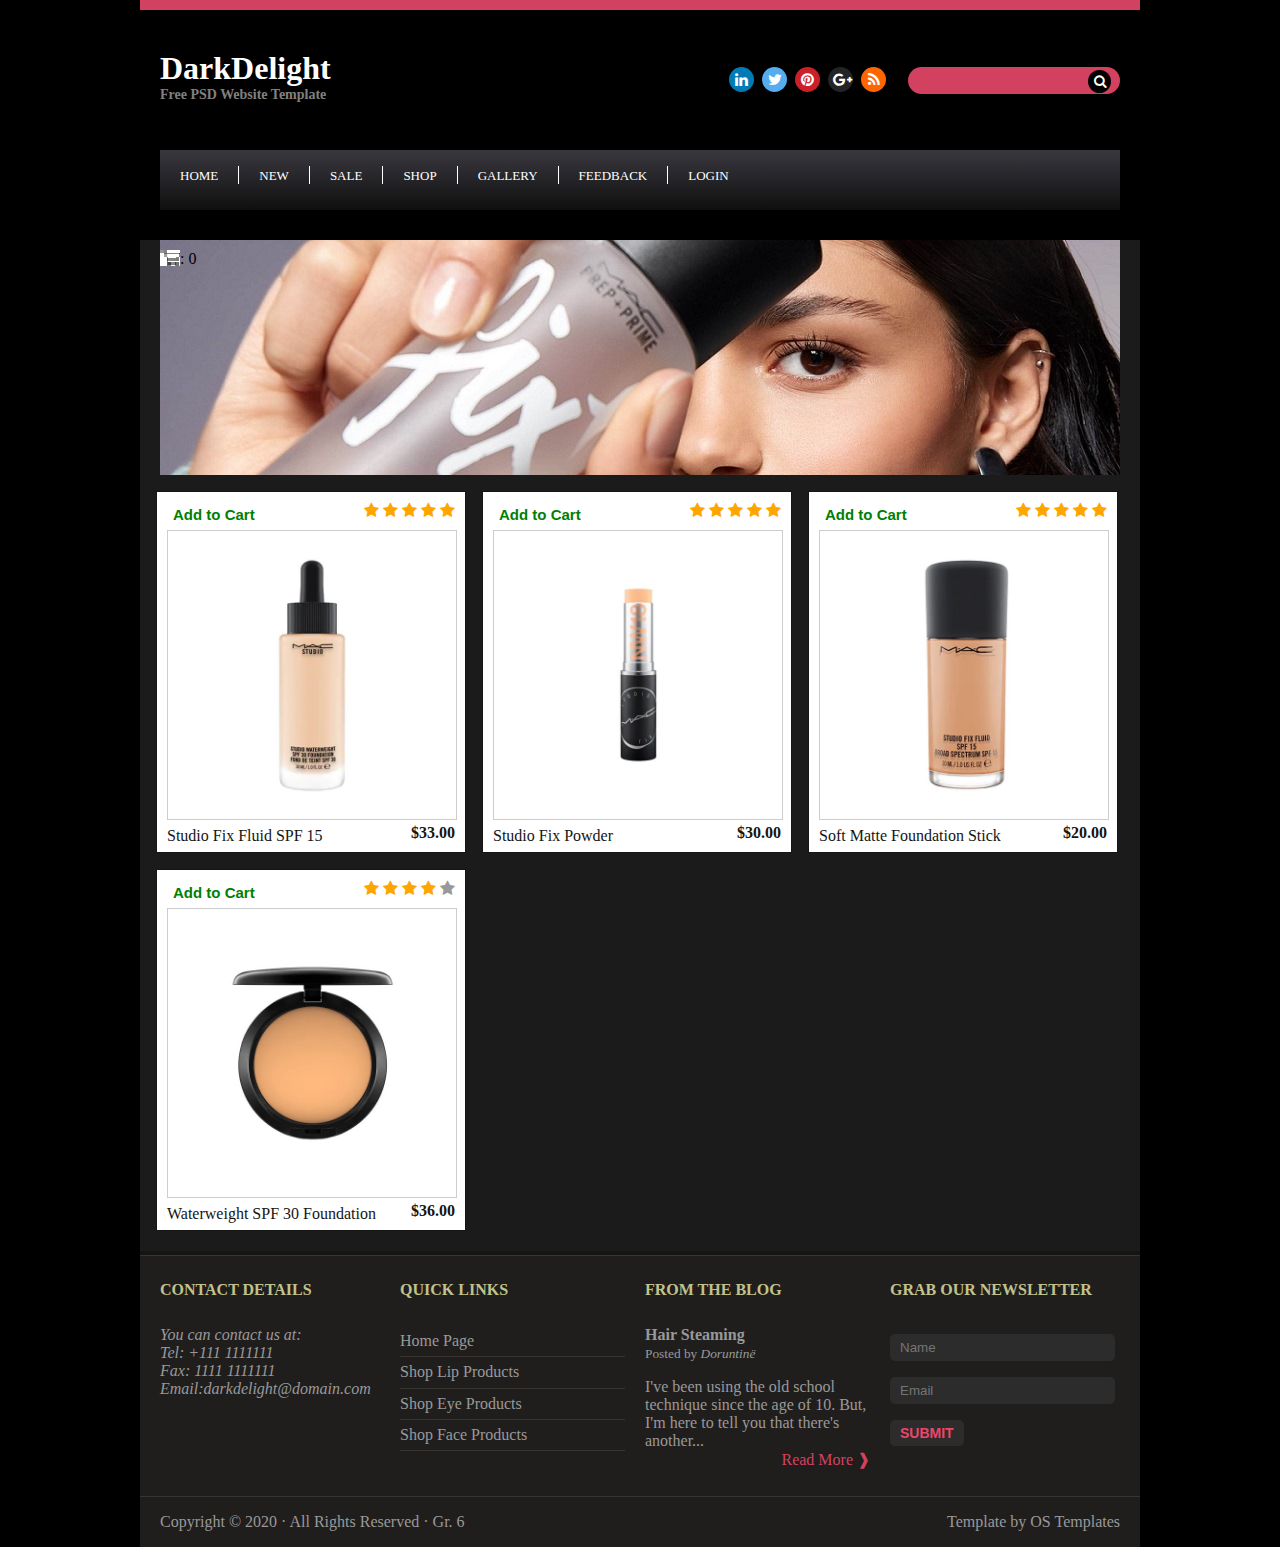
<file: pages/Face.html>
<!DOCTYPE html>
<html lang="en" manifest="demo.appcache">

<head>
  <meta name="viewport" content="width=device-width, initial-scale=1">
  <title>Face</title>
  <link rel="stylesheet" href="../DarkDelight.css">
  <link rel="stylesheet" href="Product.css">
  <link rel="stylesheet" type="text/css"
    href="https://stackpath.bootstrapcdn.com/font-awesome/4.7.0/css/font-awesome.min.css">
  <style>
    #change {
      margin: 0 20px 0px 20px;
      background-image: url('images/lips2.jpg');
      background-repeat: no-repeat;
      background-color: white;
      height: 235px;
    }

    .content b {
      float: right;
      color: #151513;
    }

    .content button b {
      color: green;
      margin: 3px 0;
    }

    .content p {
      margin: 3px 0;
      float: left;
    }
  </style>
  <script>
    var values = document.getElementsByClassName('content');
    function addToCard(index) {
      for (var i = 0; i < values.length; i++) {
        if (i == index - 6 - 1) {
          values[i].childNodes[1].style.display = "none";
          values[i].childNodes[3].style.display = "block";
        }
      }
      clickCounter(index);
    }
    function clickCounter(index) {
      if (typeof (Storage) !== "undefined") {
        if (sessionStorage.getItem(index) == "added") {
          sessionStorage.clickcount = Number(sessionStorage.clickcount);
        }
        else if (sessionStorage.clickcount) {
          sessionStorage.clickcount = Number(sessionStorage.clickcount) + 1;
        } else {
          sessionStorage.clickcount = 1;
        }
        document.getElementById("result1").innerHTML = "  : " + sessionStorage.clickcount;


      } else {
        document.getElementById("result").innerHTML = "Sorry, your browser does not support web storage...";
      }
      sessionStorage.setItem("" + index, "added");

    }
  </script>
</head>

<body>
  <header>
    <div id="header">
      <div id="logo">
        <h1>DarkDelight</h1>
        <h6>Free PSD Website Template</h6>
      </div>

      <div style="margin-top: auto; margin-bottom: auto;">
        <div id="socialMedia">
          <a href="https://www.linkedin.com/" target="_blank" class="fa fa-linkedin"
            style="background: #007bb5; color: white;"></a>
          <a href="https://twitter.com/" target="_blank" class="fa fa-twitter"
            style="background: #55ACEE; color: white;"></a>
          <a href="https://www.pinterest.com/" class="fa fa-pinterest" target="_blank"
            style="background: #cb2027; color: white;"></a>
          <a href="http://plus.google.com/" class="fa fa-google-plus" target="_blank"
            style="background: #222425; color: white;"></a>
          <a href="https://rss.com/" class="fa fa-rss" target="_blank" style="background: #ff6600; color: white;"></a>
        </div>
        <div style="float: right;">
          <form id="search" action="#" method="GET">
            <input type="text" placeholder="" name="search">
            <button type="submit"><i class="fa fa-search" style="width: 1px; margin-right: 10px;"></i></button>
          </form>
        </div>
      </div>
    </div>

    <div id="nav">
      <nav>
        <ul>
          <li id="home" style="border: none; padding-left: 0;"><a href="../DarkDelight.html">Home </a> </li>
          <li><a href="New.html">New</a></li>
          <li><a href="Sale.html">Sale</a></li>
          <li><a href="#">Shop</a>
            <ul>
              <li><a href="Lips.html">Lips</a></li>
              <li><a href="Eyes.html">Eyes</a></li>
              <li><a href="Face.html">Face</a></li>
            </ul>
          </li>
          <li><a href="Gallery.html">Gallery</a></li>
          <li><a href="Feedback.html">Feedback</a></li>
          <li><a href="Login.html">Login</a></li>
        </ul>
      </nav>
    </div>
  </header>
  <main>
    <div id="change">
      <div style="position: absolute; top: 250px">
        <img src="images/cart.png" alt="cart" style="float: left; border: white;">
        <div id="result1" style="float: left;"></div>
      </div>
    </div>
    <div class="rreshti">
      <div class="column" id="pr1">
        <div class="content">
          <button onclick="addToCard(7)"><b>Add to Cart</b></button>
          <div class="check">&#10004;</div>
          <div id="rating">
            <span class="fa fa-star checked"></span>
            <span class="fa fa-star checked"></span>
            <span class="fa fa-star checked"></span>
            <span class="fa fa-star checked"></span>
            <span class="fa fa-star checked"></span>
          </div>
          <img src="" alt="Face product" style="width:100%">
          <p></p><b></b>
        </div>
      </div>
      <div class="column" id="pr2">
        <div class="content">
          <button onclick="addToCard(8)"><b>Add to Cart</b></button>
          <div class="check">&#10004;</div>
          <div id="rating">
            <span class="fa fa-star checked"></span>
            <span class="fa fa-star checked"></span>
            <span class="fa fa-star checked"></span>
            <span class="fa fa-star checked"></span>
            <span class="fa fa-star checked"></span>
          </div>
          <img src="" alt="Face product" style="width:100%">
          <p></p><b></b>
        </div>
      </div>
      <div class="column" id="pr3">
        <div class="content">
          <button onclick="addToCard(9)"><b>Add to Cart</b></button>
          <div class="check">&#10004;</div>
          <div id="rating">
            <span class="fa fa-star checked"></span>
            <span class="fa fa-star checked"></span>
            <span class="fa fa-star checked"></span>
            <span class="fa fa-star checked"></span>
            <span class="fa fa-star checked"></span>
          </div>
          <img src="" alt="Face product" style="width:100%">
          <p></p><b></b>
        </div>
      </div>
      <div class="column" id="pr4">
        <div class="content">
          <button onclick="addToCard(10)"><b>Add to Cart</b></button>
          <div class="check">&#10004;</div>
          <div id="rating">
            <span class="fa fa-star checked"></span>
            <span class="fa fa-star checked"></span>
            <span class="fa fa-star checked"></span>
            <span class="fa fa-star checked"></span>
            <span class="fa fa-star"></span>
          </div>
          <img src="" alt="Face product" style="width:100%">
          <p></p><b></b>
        </div>
      </div>
    </div>
  </main>
  <footer>
    <div id="row3">
      <div class="col1">
        <h5>CONTACT DETAILS</h5>
        <p>
        <address>
          You can contact us at:
          <br>Tel: +111 1111111
          <br>Fax: 1111 1111111
          <br><a id="mail" href="mailto:webmaster@example.com">Email:darkdelight@domain.com</a>
        </address>
        </p>
      </div>
      <div class="col2">
        <h5>QUICK LINKS</h5>
        <ul>
          <li><a href="../DarkDelight.html">Home Page</a></li>
          <li><a href="Lips.html">Shop Lip Products</a></li>
          <li><a href="Eyes.html">Shop Eye Products</a></li>
          <li><a href="Face.html">Shop Face Products</a></li>
        </ul>
      </div>
      <div class="col2">
        <h5>FROM THE BLOG</h5>
        <p><b>Hair Steaming</b><br />
          <small>Posted by <i>Doruntin&#235;</i></small>
        </p>
        I've been using the old school technique since the age of 10. But, I'm here to tell you that there's
        another...<br>
        <a href="Blogs.html#blog1" class="float-right1">Read More &#10097;</a>
      </div>
      <div class="col3">
        <h5>GRAB OUR NEWSLETTER</h5>
        <form id="form1" name="form1" action="#" method="POST" onsubmit="return valido()">
          <input type="text" class="input" name="emri" placeholder="Name" required />
          <input type="email" class="input" name="emaili" placeholder="Email" required />
          <input type="submit" class="button" value="SUBMIT" style="cursor: pointer;">
        </form>
        <script>
          function valido() {
            var emri = document.forms["form1"]["emri"].value;
            var patt = /\s/g; //global search
            var mesazhi;
            try {
              if (!patt.test(emri.trim() + "")) throw "Please enter your full name";
              else if (emri == "") throw "Please enter your name";
              else if (emri < 4) throw "Please enter your full name";

            }
            catch (err) {
              window.alert(err);
              return false;
            }
          }
        </script>
      </div>
    </div>
    <div style="padding: 0 20px; height: 50px;">
      <p style="float: left;"> Copyright &COPY; 2020 · All Rights Reserved · Gr. 6</p>
      <p style="float: right;">Template by OS Templates</p>
    </div>
  </footer>

  <script>
    var teGjitha = ["pr1", "pr2", "pr3", "pr4"];
    function Produktet(id, name, price, image, rating) {
      this.id = id;
      this.name = name;
      this.price = price;
      this.image = image;
      this.rating = rating;
    }
    var p1 = new Produktet(1, "Studio Fix Fluid SPF 15", "33.00", "images/f1.jpg", 5);
    var p2 = new Produktet(2, "Studio Fix Powder", "30.00", "images/f2.jpg", 5);
    var p3 = new Produktet(3, "Soft Matte Foundation Stick", "20.00", "images/f3.jpg", 5);
    var p4 = new Produktet(4, "Waterweight SPF 30 Foundation", "36.00", "images/f4.jpg", 4);


    inicializo(0, p1);
    inicializo(1, p2);
    inicializo(2, p3);
    inicializo(3, p4);

    //inicializon kartat e produkteve me te dhenat e nevojshme
    function inicializo(i, element) {
      document.getElementById(teGjitha[i]).children[0].children[3].src = element.image;
      document.getElementById(teGjitha[i]).children[0].children[4].innerHTML = element.name;
      document.getElementById(teGjitha[i]).children[0].children[5].innerHTML = '$' + element.price;
    }

    //ndryshon background ne baze te ores
    var currentTime = new Date().getHours();
    if (document.body) {
      if (7 <= currentTime && currentTime < 20) {
        document.getElementById("change").style.backgroundImage = "url('images/day.jpg')";
      }
      else {
        document.getElementById("change").style.backgroundImage = "url('images/night.jpg')";
      }
    }

    //kontrollon a jane vendosur produktet ne shporte
    var values = document.getElementsByClassName('content');
    for (var i = 6; i < 11; i++) {
      if (sessionStorage.getItem(i + 1) == "added") {
        values[i - 6].childNodes[1].style.display = "none";
        values[i - 6].childNodes[3].style.display = "block";
      }
    }
    if (sessionStorage.clickcount >= 1)
      document.getElementById("result1").innerHTML = "  : " + sessionStorage.clickcount;
    else
      document.getElementById("result1").innerHTML = "  : 0";


  </script>
</body>

</html>
</file>
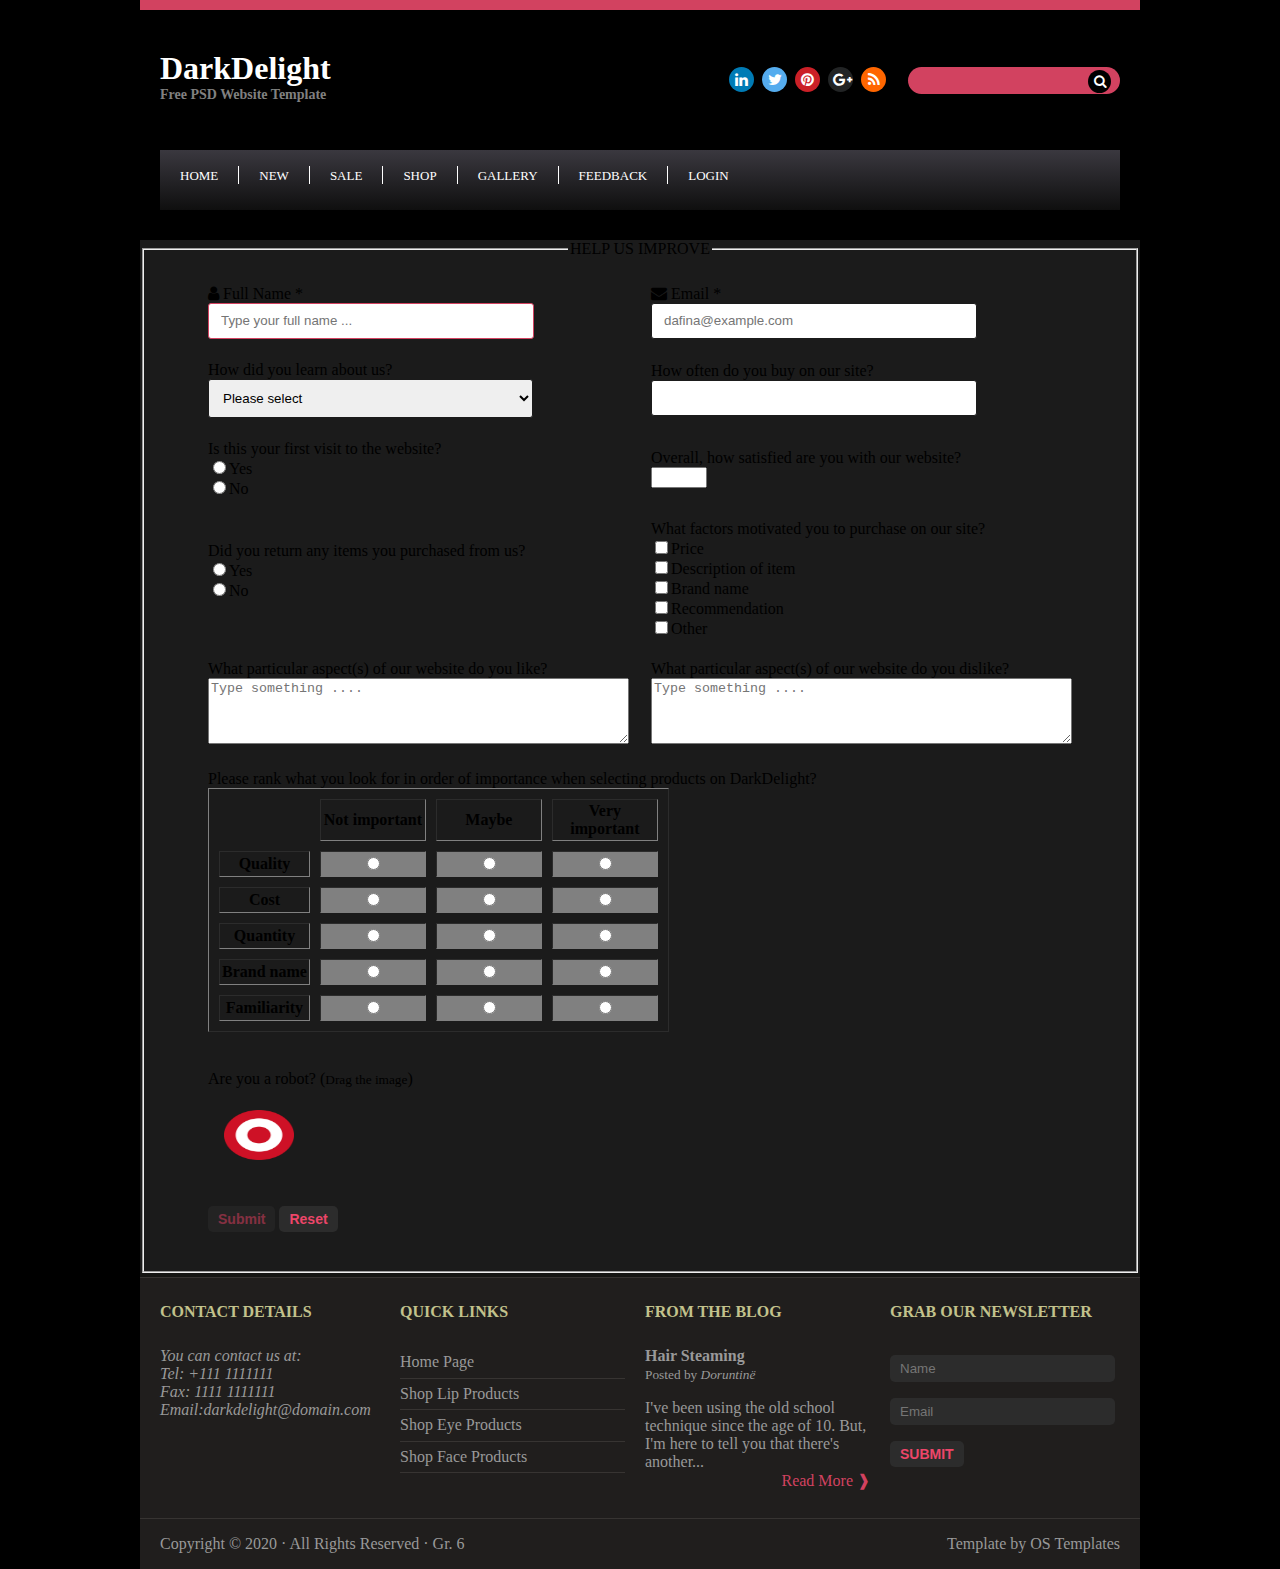
<file: pages/Feedback.html>
<!DOCTYPE html>
<html lang="en" manifest="demo.appcache">

<head>
    <meta charset="UTF-8">
    <meta name="viewport" content="width=device-width, initial-scale=1.0">
    <title>Feedback</title>
    <link rel="stylesheet" href="../DarkDelight.css">
    <link rel="stylesheet" href="Feedback.css">
    <link rel="stylesheet" type="text/css"
        href="https://stackpath.bootstrapcdn.com/font-awesome/4.7.0/css/font-awesome.min.css">
</head>

<body>
    <header>
        <div id="header">
            <div id="logo">
                <h1>DarkDelight</h1>
                <h6>Free PSD Website Template</h6>
            </div>

            <div style="margin-top: auto; margin-bottom: auto;">
                <div id="socialMedia">
                    <a href="https://www.linkedin.com/" target="_blank" class="fa fa-linkedin"
                        style="background: #007bb5; color: white;"></a>
                    <a href="https://twitter.com/" target="_blank" class="fa fa-twitter"
                        style="background: #55ACEE; color: white;"></a>
                    <a href="https://www.pinterest.com/" class="fa fa-pinterest" target="_blank"
                        style="background: #cb2027; color: white;"></a>
                    <a href="http://plus.google.com/" class="fa fa-google-plus" target="_blank"
                        style="background: #222425; color: white;"></a>
                    <a href="https://rss.com/" class="fa fa-rss" target="_blank"
                        style="background: #ff6600; color: white;"></a>
                </div>
                <div style="float: right;">
                    <form id="search" action="#" method="GET">
                        <input type="text" placeholder="" name="search">
                        <button type="submit"><i class="fa fa-search"
                                style="width: 1px; margin-right: 10px;"></i></button>
                    </form>
                </div>
            </div>
        </div>

        <div id="nav">
            <nav>
                <ul>
                    <li id="home" style="border: none; padding-left: 0;"><a href="../DarkDelight.html">Home </a> </li>
                    <li><a href="New.html">New</a></li>
                    <li><a href="Sale.html">Sale</a></li>
                    <li><a href="#">Shop</a>
                        <ul>
                            <li><a href="Lips.html">Lips</a></li>
                            <li><a href="Eyes.html">Eyes</a></li>
                            <li><a href="Face.html">Face</a></li>
                        </ul>
                    </li>
                    <li><a href="Gallery.html">Gallery</a></li>
                    <li><a href="Feedback.html">Feedback</a></li>
                    <li><a href="Login.html">Login</a></li>
                </ul>
            </nav>
        </div>
    </header>
    <main>
        <form method="POST" action="#" id="forma" name="forma1" onsubmit="return validated()">
            <fieldset>
                <legend>help us improve</legend>
                <table id="table1">
                    <tr>
                        <td>
                            <label><i class="fa fa-user"></i> Full Name *</label><br />
                            <input type="text" name="emri" placeholder="Type your full name ..." autocomplete="on"
                                size="25" required autofocus />
                        </td>
                        <td>
                            <label><i class="fa fa-envelope"></i> Email *</label><br />
                            <input type="email" name="email" placeholder="dafina@example.com" autocomplete="on"
                                required />
                        </td>
                    </tr>
                    <tr>
                        <td>
                            <label>How did you learn about us?</label><br />
                            <select name="q1">
                                <option>Please select</option>
                                <option>Friend or Relative</option>
                                <option>Web search engine</option>
                                <option>Banner Ad</option>
                                <option>Pop-up ad</option>
                                <option>Other</option>
                            </select>
                        </td>
                        <td>
                            <label>How often do you buy on our site?</label><br />
                            <input list="opsionet" name="q2" id="datalist" pattern="^(Daily|Once a week|Twice a week|Once a month|Once a year|Other)$">
                            <datalist id="opsionet">
                                <option value="Daily">
                                <option value="Once a week">
                                <option value="Twice a week">
                                <option value="Once a month">
                                <option value="Once a year">
                                <option value="Other"></option>
                            </datalist>
                        </td>
                    </tr>
                    <tr>
                        <td>
                            <label>Is this your first visit to the website?</label><br />
                            <input type="radio" name="q3" value="01">Yes<br />
                            <input type="radio" name="q3" value="02">No<br />
                        </td>
                        <td>
                            <label>Overall, how satisfied are you with our website?</label><br />
                            <input type="number" min="1" max="10" name="rate" step="1" />
                        </td>
                    </tr>
                    <tr>
                        <td>
                            <label>Did you return any items you purchased from us?</label><br />
                            <input type="radio" name="q4" value="01" onclick="showNextQuestion(0)">Yes<br />
                            <input type="radio" name="q4" value="02" onclick="showNextQuestion(1)">No<br />
                            <p>
                            <div id="hide" style="display: none;">
                                <label>What was the main reason for your return?</label><br />
                                <input type="checkbox" name="q5" value="01">Not what I ordered<br />
                                <input type="checkbox" name="q5" value="02">Damaged<br />
                                <input type="checkbox" name="q5" value="03">Wrong color<br />
                                <input type="checkbox" name="q5" value="04">Not satisfied with the item<br />
                                <input type="checkbox" name="q5" value="05">Other<br />
                            </div>
                            </p>
                        </td>
                        <td>
                            <label>What factors motivated you to purchase on our site?</label><br />
                            <input type="checkbox" name="q6" value="01">Price<br />
                            <input type="checkbox" name="q6" value="02">Description of item<br />
                            <input type="checkbox" name="q6" value="03">Brand name<br />
                            <input type="checkbox" name="q6" value="04">Recommendation<br />
                            <input type="checkbox" name="q6" value="05">Other<br />
                        </td>
                    </tr>
                    <tr>
                        <td>
                            <label>What particular aspect(s) of our website do you like?</label><br />
                            <textarea name="like" rows="4" cols="50" placeholder="Type something ...."></textarea>
                        </td>
                        <td>
                            <label>What particular aspect(s) of our website do you dislike?</label><br />
                            <textarea name="dislike" rows="4" cols="50" placeholder="Type something ...."></textarea>
                        </td>
                    </tr>
                    <tr>
                        <td colspan="2">
                            <label>Please rank what you look for in order of importance when selecting products on
                                DarkDelight?</label><br />
                            <table id="table2" cellpadding='2' cellspacing='10' border=1>
                                <thead>
                                    <tr>
                                        <th style="border: none;"></th>
                                        <th>Not important</th>
                                        <th>Maybe</th>
                                        <th>Very important</th>
                                    </tr>
                                </thead>
                                <tbody>
                                    <tr>
                                        <th>Quality</th>
                                        <td><input type="radio" name="quality" value="01"></td>
                                        <td><input type="radio" name="quality" value="02"></td>
                                        <td><input type="radio" name="quality" value="03"></td>
                                    </tr>
                                    <tr>
                                        <th>Cost</th>
                                        <td><input type="radio" name="cost" value="01"></td>
                                        <td><input type="radio" name="cost" value="02"></td>
                                        <td><input type="radio" name="cost" value="03"></td>
                                    </tr>
                                    <tr>
                                        <th>Quantity</th>
                                        <td><input type="radio" name="quantity" value="01"></td>
                                        <td><input type="radio" name="quantity" value="02"></td>
                                        <td><input type="radio" name="quantity" value="03"></td>
                                    </tr>
                                    <tr>
                                        <th>Brand name</th>
                                        <td><input type="radio" name="brandName" value="01"></td>
                                        <td><input type="radio" name="brandName" value="02"></td>
                                        <td><input type="radio" name="brandName" value="03"></td>
                                    </tr>
                                </tbody>
                                <tr>
                                    <th>Familiarity</th>
                                    <td><input type="radio" name="familiarity" value="01"></td>
                                    <td><input type="radio" name="familiarity" value="02"></td>
                                    <td><input type="radio" name="familiarity" value="03"></td>
                                </tr>
                                <tfoot>

                                </tfoot>
                            </table>

                        </td>
                    </tr>
                    <tr>
                        <td colspan="2">
                            <p>Are you a robot? (<small>Drag the image</small>)</p>
                            <div id="div1" ondrop="drop(event)" ondragover="allowDrop(event)">
                                <img src="images/robot.png" draggable="true" ondragstart="drag(event)" id="drag1"
                                    width="70" height="50">
                            </div>
                            <div id="div2" ondrop="drop(event)" ondragover="allowDrop(event)"></div>
                        </td>
                    </tr>
                    <tr>
                        <td colspan="2">
                            <!-- Encryption: <keygen name="security" form="secureform"> -->
                            <input id="sub" type="submit" class="button" disabled="disabled" />
                            <input type="reset" value="Reset" class="button" />
                        </td>
                    </tr>
                </table>
            </fieldset>
        </form>
    </main>
    <footer>
        <div id="row3">
            <div class="col1">
                <h5>CONTACT DETAILS</h5>
                <p>
                <address>
                    You can contact us at:
                    <br>Tel: +111 1111111
                    <br>Fax: 1111 1111111
                    <br><a id="mail" href="mailto:webmaster@example.com">Email:darkdelight@domain.com</a>
                </address>
                </p>
            </div>
            <div class="col2">
                <h5>QUICK LINKS</h5>
                <ul>
                    <li><a href="../DarkDelight.html">Home Page</a></li>
                    <li><a href="Lips.html">Shop Lip Products</a></li>
                    <li><a href="Eyes.html">Shop Eye Products</a></li>
                    <li><a href="Face.html">Shop Face Products</a></li>
                </ul>
            </div>
            <div class="col2">
                <h5>FROM THE BLOG</h5>
                <p><b>Hair Steaming</b><br />
                    <small>Posted by <i>Doruntin&#235;</i></small>
                </p>
                I've been using the old school technique since the age of 10. But, I'm here to tell you that there's
                another...<br>
                <a href="Blogs.html#blog1" class="float-right1">Read More &#10097;</a>
            </div>
            <div class="col3">
                <h5>GRAB OUR NEWSLETTER</h5>
                <form id="form1" name="form1" action="#" method="POST" onsubmit="return valido()">
                    <input type="text" class="input" name="emri" placeholder="Name" required />
                    <input type="email" class="input" name="emaili" placeholder="Email" required />
                    <input type="submit" class="button" value="SUBMIT" style="cursor: pointer;">
                </form>
                <script>
                    function valido() {
                        var emri = document.forms["form1"]["emri"].value;
                        var patt = /\s/g; //global search
                        var mesazhi;
                        try {
                            if (!patt.test(emri.trim() + "")) throw "Please enter your full name";
                            else if (emri == "") throw "Please enter your name";
                            else if (emri < 4) throw "Please enter your full name";

                        }
                        catch (err) {
                            window.alert(err);
                            return false;
                        }
                    }
                </script>
            </div>
        </div>
        <div style="padding: 0 20px; height: 50px;">
            <p style="float: left;"> Copyright &COPY; 2020 · All Rights Reserved · Gr. 6</p>
            <p style="float: right;">Template by OS Templates</p>
        </div>
    </footer>
    <script>
        function showNextQuestion(index) {
            if (index == 0)
                document.getElementById("hide").style.display = "block";
            else
                document.getElementById("hide").style.display = "none";
        }
        function allowDrop(ev) {
            ev.preventDefault();
        }

        function drag(ev) {
            ev.dataTransfer.setData("text", ev.target.id);
        }

        function drop(ev) {
            ev.preventDefault();
            var data = ev.dataTransfer.getData("text");
            ev.target.appendChild(document.getElementById(data));
            document.getElementById("sub").disabled = false; // nese e bene drag foton, butoni behet enable
        }
        function validated() {
            var emri = document.forms["forma1"]["emri"].value;
            var likeA = document.forms["forma1"]["like"].value;
            var dislikeA = document.forms["forma1"]["dislike"].value;
            var patt = /\s/g; //global search
            var patt2 = /[^a-z ]/gi; //Kerkon a ka elemente qe nuk i takojn a-z dhe
            console.log(likeA.match(patt2));
            console.log(!emri.match(patt2));
            try {
                if (!patt.test(emri.trim() + "")) throw "Please enter your full name!";
                else if (emri == "") throw "Please enter your name!";
                else if (emri < 4) throw "Please enter your full name!";
                else if (emri.match(patt2)) throw "Please enter valid name!";
                else if (likeA.match(patt2)) throw "Please use only letters to describe what you like about us!";
                else if (dislikeA.match(patt2)) throw "Please use only letters to describe what you don't like about us!";

            }
            catch (err) {
                window.alert(err);
                return false;
            }
        }
    </script>

</body>

</html>
</file>
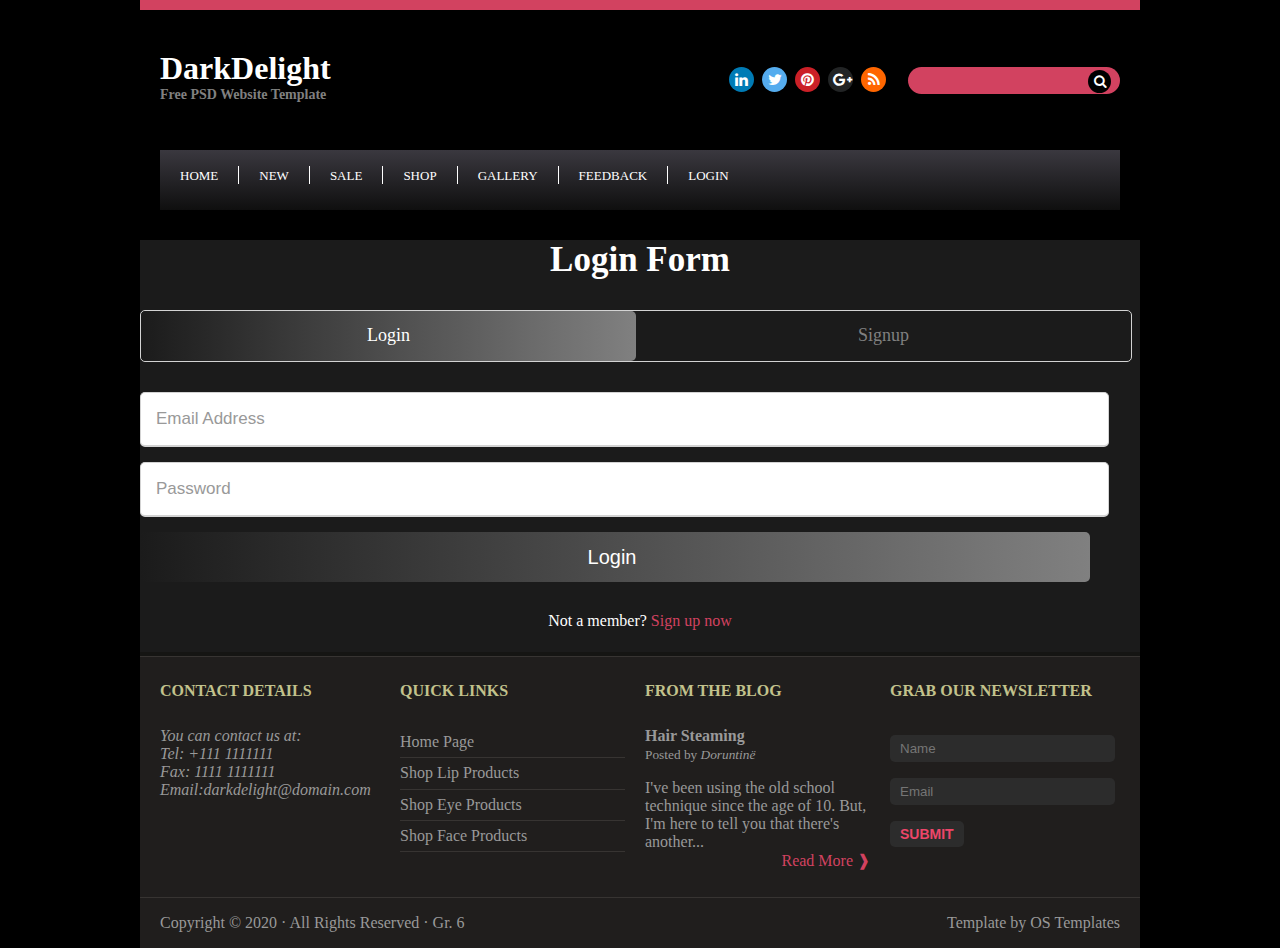
<file: pages/Login.html>
<!DOCTYPE html>
<html lang="en" manifest="demo.appcache">

<head>
  <meta charset="UTF-8">
  <meta name="viewport" content="width=device-width, initial-scale=1.0">
  <title>Login</title>
  <link rel="stylesheet" href="../DarkDelight.css">
  <link rel="stylesheet" type="text/css"
    href="https://stackpath.bootstrapcdn.com/font-awesome/4.7.0/css/font-awesome.min.css">
  <link rel="stylesheet" href="Login.css">

</head>

<body>
  <header>
    <div id="header">
      <div id="logo">
        <h1>DarkDelight</h1>
        <h6>Free PSD Website Template</h6>
      </div>

      <div style="margin-top: auto; margin-bottom: auto;">
        <div id="socialMedia">
          <a href="https://www.linkedin.com/" target="_blank" class="fa fa-linkedin"
            style="background: #007bb5; color: white;"></a>
          <a href="https://twitter.com/" target="_blank" class="fa fa-twitter"
            style="background: #55ACEE; color: white;"></a>
          <a href="https://www.pinterest.com/" class="fa fa-pinterest" target="_blank"
            style="background: #cb2027; color: white;"></a>
          <a href="http://plus.google.com/" class="fa fa-google-plus" target="_blank"
            style="background: #222425; color: white;"></a>
          <a href="https://rss.com/" class="fa fa-rss" target="_blank" style="background: #ff6600; color: white;"></a>
        </div>
        <div style="float: right;">
          <form id="search" action="#" method="GET">
            <input type="text" placeholder="" name="search">
            <button type="submit"><i class="fa fa-search" style="width: 1px; margin-right: 10px;"></i></button>
          </form>
        </div>
      </div>
    </div>

    <div id="nav">
      <nav>
        <ul>
          <li id="home" style="border: none; padding-left: 0;"><a href="../DarkDelight.html">Home </a> </li>
          <li><a href="New.html">New</a></li>
          <li><a href="Sale.html">Sale</a></li>
          <li><a href="#">Shop</a>
            <ul>
              <li><a href="Lips.html">Lips</a></li>
              <li><a href="Eyes.html">Eyes</a></li>
              <li><a href="Face.html">Face</a></li>
            </ul>
          </li>
          <li><a href="Gallery.html">Gallery</a></li>
          <li><a href="Feedback.html">Feedback</a></li>
          <li><a href="Login.html">Login</a></li>
        </ul>
      </nav>
    </div>
  </header>

  <main>

    <div class="wrapper">
      <div class="title-text">
        <div class="title login">Login Form</div>
        <div class="title signup">Signup Form</div>
      </div>

      <div class="form-container">

        <div class="slide-controls">
          <input type="radio" name="slide" id="login" checked>
          <input type="radio" name="slide" id="signup">
          <label for="login" class="slide login">Login</label>
          <label for="signup" class="slide signup">Signup</label>
          <div class="slider-tab"></div>
        </div>

        <div class="form-inner">

          <form action="#" method="POST" class="login" name="forma1" onsubmit="return validated()">
            <div class="field"> <input type="text" name="email" placeholder="Email Address"> </div>
            <div id="err_email"></div>
            <div class="field"> <input type="password" name="password" placeholder="Password"> </div>
            <div id="err_password">Please fill up your password</div>
            <div class="field btn">
              <div class="btn-layer"> </div>
              <input type="submit" value="Login">
            </div>
            <div class="signup-link"> Not a member? <a href="">Sign up now</a> </div>
          </form>

          <form action="#" method="POST" class="signup" name="form2" onsubmit="return validated2()">
            <div class="field"> <input type="text" name="email2" placeholder="Email Address"> </div>
            <div id="err_email2"></div>
            <div class="field"> <input type="password" name="password2" placeholder="New Password"> </div>
            <div id="err_password2">Please enter a password</div>
            <div class="field"> <input type="password" name="confirm" placeholder="Confirm password"> </div>
            <div id="err_password3"></div>
            <div class="field btn">
              <div class="btn-layer"></div>
              <input type="submit" value="Signup">
            </div>
          </form>

        </div>
      </div>
    </div>
  </main>
  <footer>
    <div id="row3">
      <div class="col1">
        <h5>CONTACT DETAILS</h5>
        <p>
        <address>
          You can contact us at:
          <br>Tel: +111 1111111
          <br>Fax: 1111 1111111
          <br><a id="mail" href="mailto:webmaster@example.com">Email:darkdelight@domain.com</a>
        </address>
        </p>
      </div>
      <div class="col2">
        <h5>QUICK LINKS</h5>
        <ul>
          <li><a href="../DarkDelight.html">Home Page</a></li>
          <li><a href="Lips.html">Shop Lip Products</a></li>
          <li><a href="Eyes.html">Shop Eye Products</a></li>
          <li><a href="Face.html">Shop Face Products</a></li>
        </ul>
      </div>
      <div class="col2">
        <h5>FROM THE BLOG</h5>
        <p><b>Hair Steaming</b><br />
          <small>Posted by <i>Doruntin&#235;</i></small>
        </p>
        I've been using the old school technique since the age of 10. But, I'm here to tell you that there's
        another...<br>
        <a href="Blogs.html#blog1" class="float-right1">Read More &#10097;</a>
      </div>
      <div class="col3">
        <h5>GRAB OUR NEWSLETTER</h5>
        <form id="form1" name="form1" action="#" method="POST" onsubmit="return valido()">
          <input type="text" class="input" name="emri" placeholder="Name" required />
          <input type="email" class="input" name="emaili" placeholder="Email" required />
          <input type="submit" class="button" value="SUBMIT" style="cursor: pointer;">
        </form>
        <script>
          function valido() {
            var emri = document.forms["form1"]["emri"].value;
            var patt = /\s/g; //global search
            var mesazhi;
            try {
              if (!patt.test(emri.trim() + "")) throw "Please enter your full name";
              else if (emri == "") throw "Please enter your name";
              else if (emri < 4) throw "Please enter your full name";

            }
            catch (err) {
              window.alert(err);
              return false;
            }
          }
        </script>
      </div>
    </div>
    <div style="padding: 0 20px; height: 50px;">
      <p style="float: left;"> Copyright &COPY; 2020 · All Rights Reserved · Gr. 6</p>
      <p style="float: right;">Template by OS Templates</p>
    </div>
  </footer>

  <script>
    const loginText = document.querySelector(".title-text .login");
    const loginForm = document.querySelector("form.login");
    const loginBtn = document.querySelector("label.login");
    const signupBtn = document.querySelector("label.signup");
    const signupLink = document.querySelector("form .signup-link a");
    signupBtn.onclick = (() => {
      loginForm.style.marginLeft = "-50%";
      loginText.style.marginLeft = "-50%";
    });
    loginBtn.onclick = (() => {
      loginForm.style.marginLeft = "0%";
      loginText.style.marginLeft = "0%";
    });
    signupLink.onclick = (() => {
      signupBtn.click();
      return false;
    });
  </script>
  <script src="Valid.js"></script>
</body>

</html>
</file>
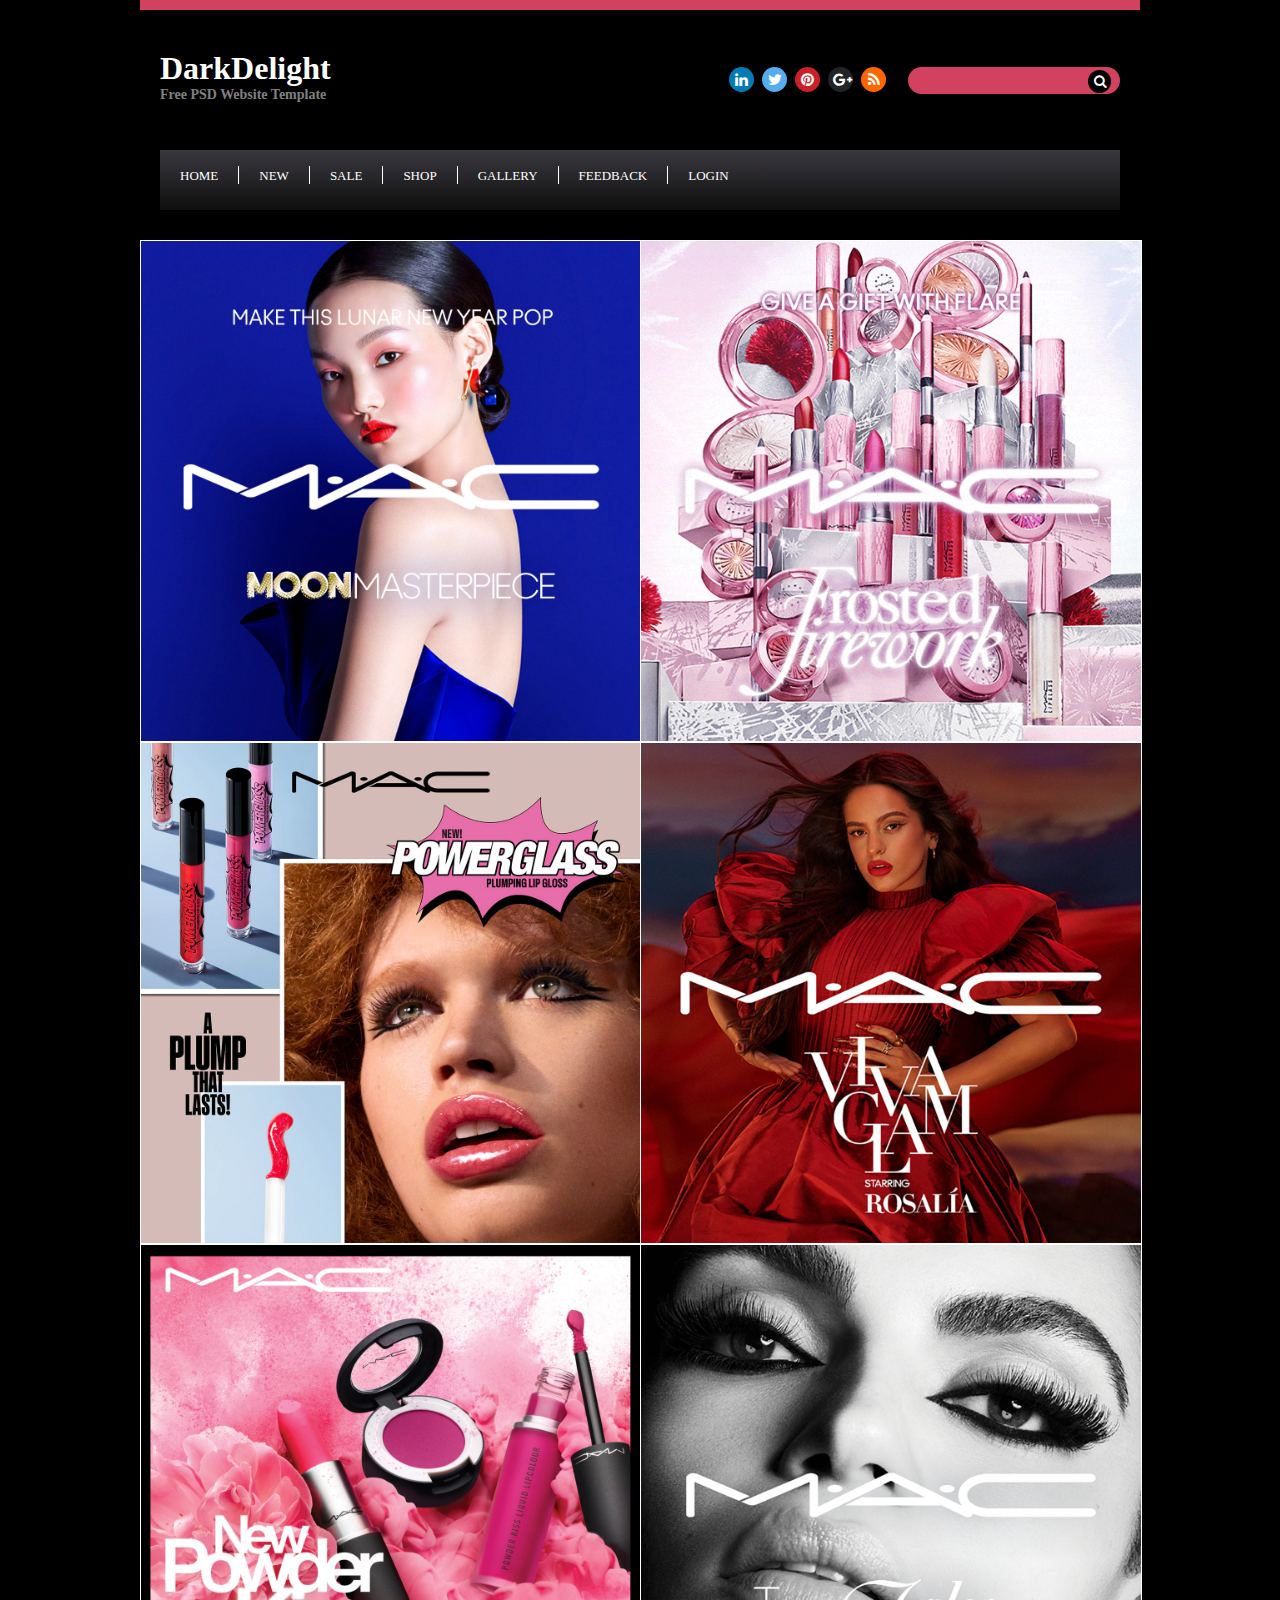
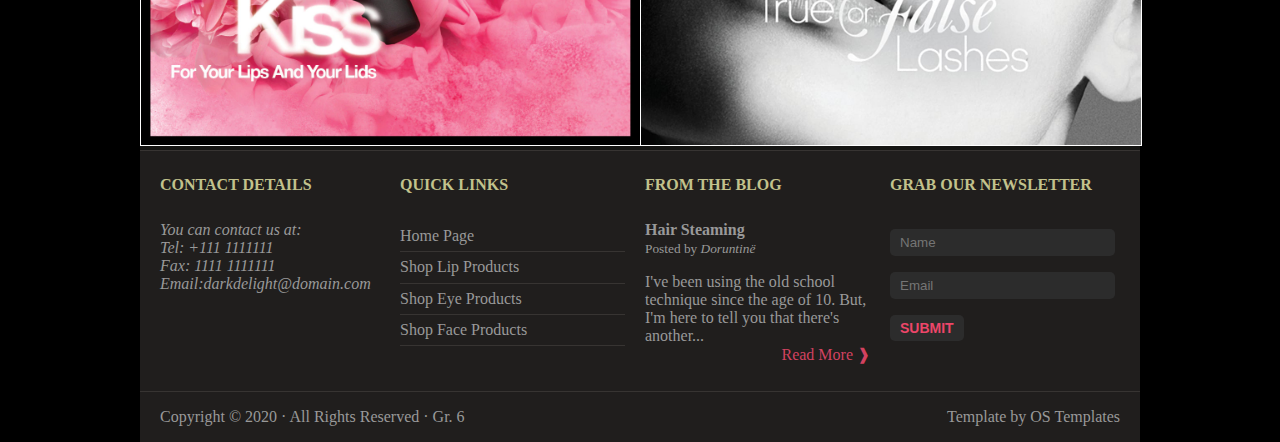
<file: pages/New.html>
<!DOCTYPE html>
<html lang="en" manifest="demo.appcache">

<head>
    <meta charset="UTF-8">
    <meta name="viewport" content="width=device-width, initial-scale=1.0">
    <title>New</title>
    <link rel="stylesheet" href="../DarkDelight.css">
    <link rel="stylesheet" type="text/css"
        href="https://stackpath.bootstrapcdn.com/font-awesome/4.7.0/css/font-awesome.min.css">

    <style>
        .mac {
            display: grid;
            grid-column-gap: 0px;
            grid-template-columns: auto auto;
        }

        .container {
            position: relative;
            width: 100%;
            border: 1px solid white;
        }

        .image {
            display: block;
            width: 100%;
            height: auto;
        }

        .overlay {
            position: absolute;
            top: 0;
            bottom: 0;
            left: 0;
            right: 0;
            height: 100%;
            width: 100%;
            opacity: 0;
            transition: .5s ease;
            background-color: #1b1b1b;
        }

        .container:hover .overlay {
            opacity: 1;
        }

        .text {
            color: white;
            font-size: 20px;
            position: absolute;
            top: 50%;
            left: 50%;
            -webkit-transform: translate(-50%, -50%);
            -ms-transform: translate(-50%, -50%);
            transform: translate(-50%, -50%);
            text-align: center;
        }
    </style>
</head>

<body>
    <header>
        <div id="header">
            <div id="logo">
                <h1>DarkDelight</h1>
                <h6>Free PSD Website Template</h6>
            </div>

            <div style="margin-top: auto; margin-bottom: auto;">
                <div id="socialMedia">
                    <a href="https://www.linkedin.com/" target="_blank" class="fa fa-linkedin"
                        style="background: #007bb5; color: white;"></a>
                    <a href="https://twitter.com/" target="_blank" class="fa fa-twitter"
                        style="background: #55ACEE; color: white;"></a>
                    <a href="https://www.pinterest.com/" class="fa fa-pinterest" target="_blank"
                        style="background: #cb2027; color: white;"></a>
                    <a href="http://plus.google.com/" class="fa fa-google-plus" target="_blank"
                        style="background: #222425; color: white;"></a>
                    <a href="https://rss.com/" class="fa fa-rss" target="_blank"
                        style="background: #ff6600; color: white;"></a>
                </div>
                <div style="float: right;">
                    <form id="search" action="#" method="GET">
                        <input type="text" placeholder="" name="search">
                        <button type="submit"><i class="fa fa-search"
                                style="width: 1px; margin-right: 10px;"></i></button>
                    </form>
                </div>
            </div>
        </div>

        <div id="nav">
            <nav>
                <ul>
                    <li id="home" style="border: none; padding-left: 0;"><a href="../DarkDelight.html">Home </a> </li>
                    <li><a href="New.html">New</a></li>
                    <li><a href="Sale.html">Sale</a></li>
                    <li><a href="#">Shop</a>
                        <ul>
                            <li><a href="Lips.html">Lips</a></li>
                            <li><a href="Eyes.html">Eyes</a></li>
                            <li><a href="Face.html">Face</a></li>
                        </ul>
                    </li>
                    <li><a href="Gallery.html">Gallery</a></li>
                    <li><a href="Feedback.html">Feedback</a></li>
                    <li><a href="Login.html">Login</a></li>
                </ul>
            </nav>
        </div>
    </header>
    <main>
        <div class="mac">
            <div class="container">
                <img src="images/mac1.jpg" alt="Avatar" class="image">
                <div class="overlay">
                    <div class="text">
                        <h1>MOON MASTERPIECE</h1>
                        <p> Give a work of art this Lunar New Year! A wealth of artful shades for eyes, lips and skin
                            set the tone for a prosperous New Year – all adorned in limited-edition Pop Art packaging.
                            Make this year your next masterpiece.</p>
                    </div>
                </div>
            </div>


            <div class="container">
                <img src="images/mac2.jpg" alt="Avatar" class="image">
                <div class="overlay">
                    <div class="text">
                        <h1>FOSTED FIREWORK </h1>
                        <p> Give a gift with flare! Wow your crowd this holiday season with a flashy collection bursting
                            with glitter, shimmer and festive shine.</p>
                    </div>
                </div>
            </div>

            <div class="container">
                <img src="images/mac3.jpg" alt="Avatar" class="image">
                <div class="overlay">
                    <div class="text">
                        <h1>POWERGLASS PLUMPING GLOSS</h1>
                        <p>Ka-pout! Get into a plump that lasts. Introducing an all-new, high-shine lip gloss that
                            instantly volumizes with maximum hydration and long-term plumping power. Power to the pout!
                        </p>
                    </div>
                </div>
            </div>

            <div class="container">
                <img src="images/mac4.jpg" alt="Avatar" class="image">
                <div class="overlay">
                    <div class="text">
                        <h1>VIGA GLAM 26</h1>
                        <p> VIVA ROSALÍA! International icon Rosalía stars as the new face of M∙A∙C VIVA GLAM – debuting
                            an all-new, limited-edition shade to celebrate 26 years of giving back 100%. Feel empowered
                            to look good in VG26, an exclusive fiery-red Matte Lipstick. </p>
                    </div>
                </div>
            </div>

            <div class="container">
                <img src="images/mac5.jpg" alt="Avatar" class="image">
                <div class="overlay">
                    <div class="text">
                        <h1>POWDER KISS</h1>
                        <p> Experience a weightless kiss of colour from your lips to lids with Powder Kiss Liquid
                            Lipcolour and Powder Kiss Soft Matte Eye Shadow for an effortlessly</p>
                    </div>
                </div>
            </div>

            <div class="container">
                <img src="images/mac6.jpg" alt="Avatar" class="image">
                <div class="overlay">
                    <div class="text">
                        <h1>TRUE OR FALSE LASHES</h1>
                        <p> Shock of the new! Swipe on summer magnetism with an all-new moisture-oil gloss that delivers
                            a saturated, high-shine stain in 5 hot shades!</p>
                    </div>
                </div>
            </div>


        </div>
    </main>
    <footer>
        <div id="row3">
            <div class="col1">
                <h5>CONTACT DETAILS</h5>
                <p>
                <address>
                    You can contact us at:
                    <br>Tel: +111 1111111
                    <br>Fax: 1111 1111111
                    <br><a id="mail" href="mailto:webmaster@example.com">Email:darkdelight@domain.com</a>
                </address>
                </p>
            </div>
            <div class="col2">
                <h5>QUICK LINKS</h5>
                <ul>
                    <li><a href="../DarkDelight.html">Home Page</a></li>
                    <li><a href="Lips.html">Shop Lip Products</a></li>
                    <li><a href="Eyes.html">Shop Eye Products</a></li>
                    <li><a href="Face.html">Shop Face Products</a></li>
                </ul>
            </div>
            <div class="col2">
                <h5>FROM THE BLOG</h5>
                <p><b>Hair Steaming</b><br />
                    <small>Posted by <i>Doruntin&#235;</i></small>
                </p>
                I've been using the old school technique since the age of 10. But, I'm here to tell you that there's
                another...<br>
                <a href="Blogs.html#blog1" class="float-right1">Read More &#10097;</a>
            </div>
            <div class="col3">
                <h5>GRAB OUR NEWSLETTER</h5>
                <form id="form1" name="form1" action="#" method="POST" onsubmit="return valido()">
                    <input type="text" class="input" name="emri" placeholder="Name" required />
                    <input type="email" class="input" name="emaili" placeholder="Email" required />
                    <input type="submit" class="button" value="SUBMIT" style="cursor: pointer;">
                </form>
                <script>
                    function valido() {
                        var emri = document.forms["form1"]["emri"].value;
                        var patt = /\s/g; //global search
                        var mesazhi;
                        try {
                            if (!patt.test(emri.trim() + "")) throw "Please enter your full name";
                            else if (emri == "") throw "Please enter your name";
                            else if (emri < 4) throw "Please enter your full name";

                        }
                        catch (err) {
                            window.alert(err);
                            return false;
                        }
                    }
                </script>
            </div>
        </div>
        <div style="padding: 0 20px; height: 50px;">
            <p style="float: left;"> Copyright &COPY; 2020 · All Rights Reserved · Gr. 6</p>
            <p style="float: right;">Template by OS Templates</p>
        </div>
    </footer>

</body>

</html>
</file>
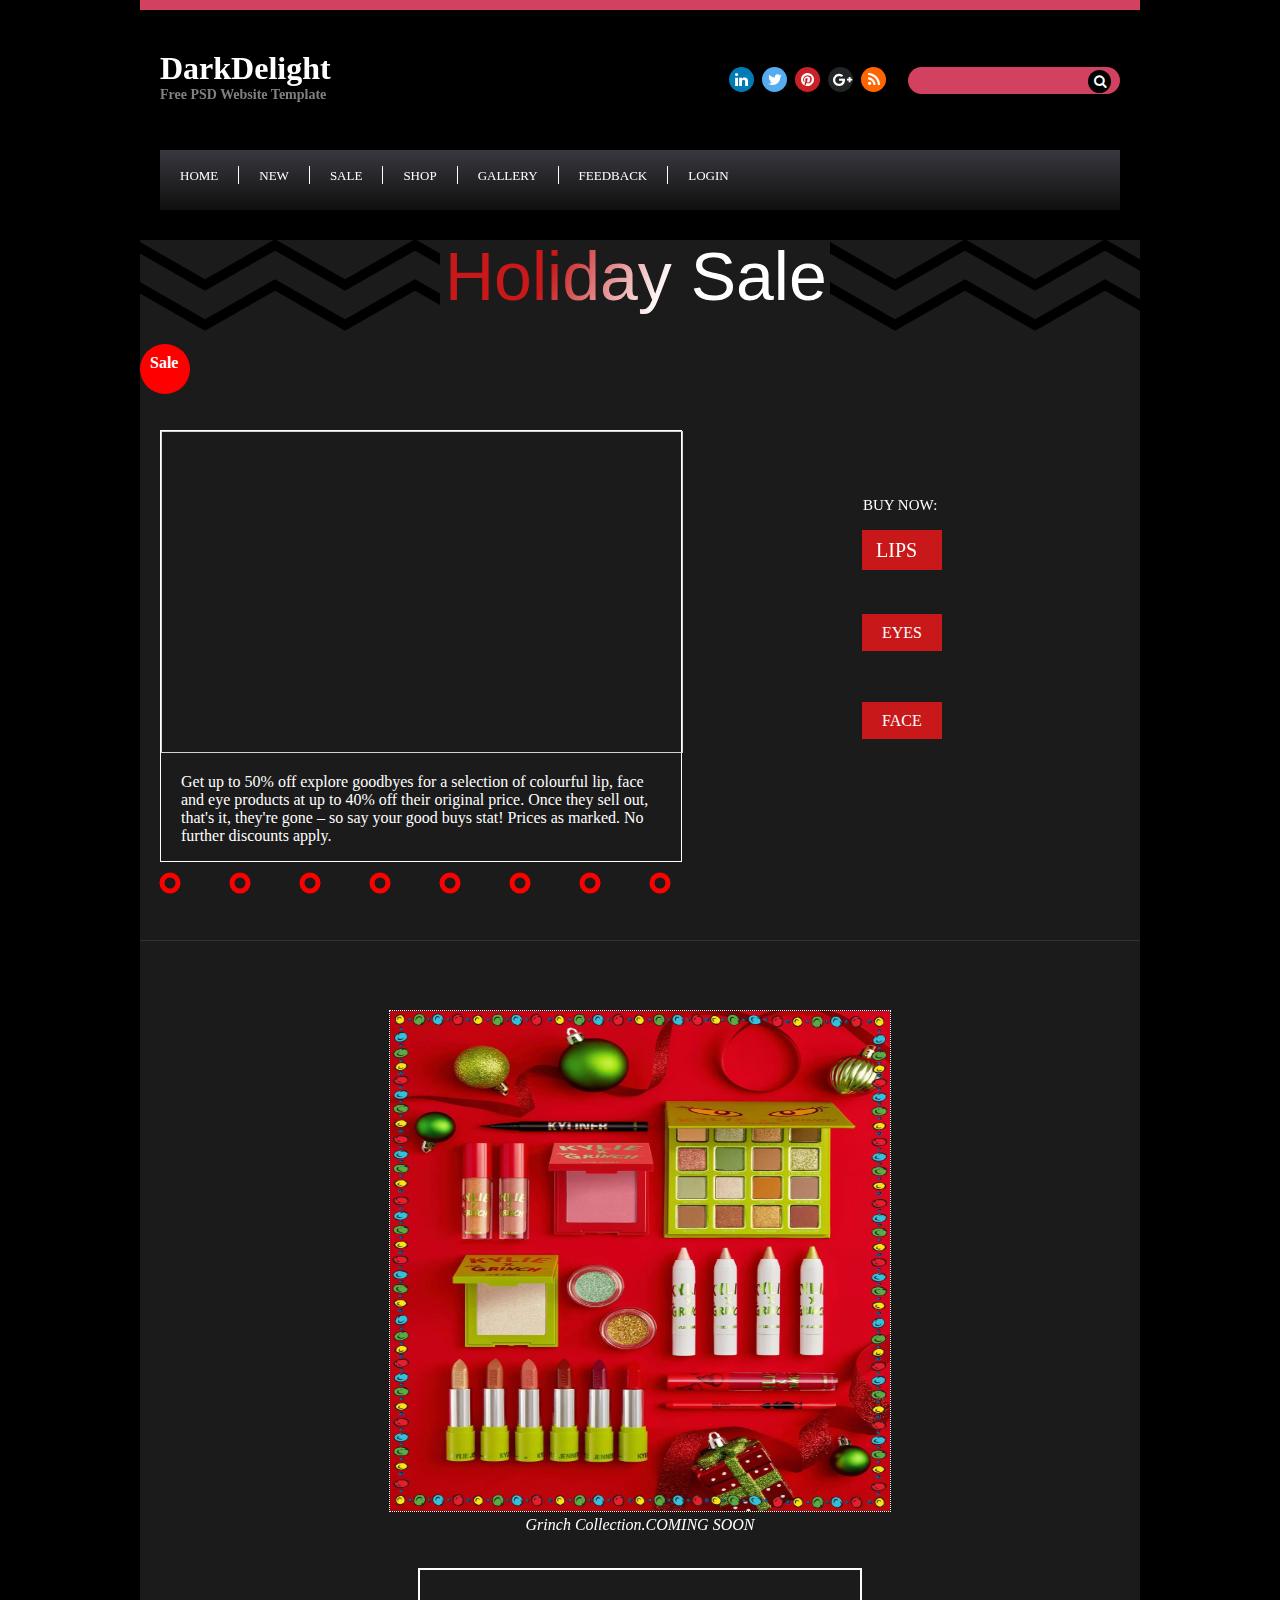
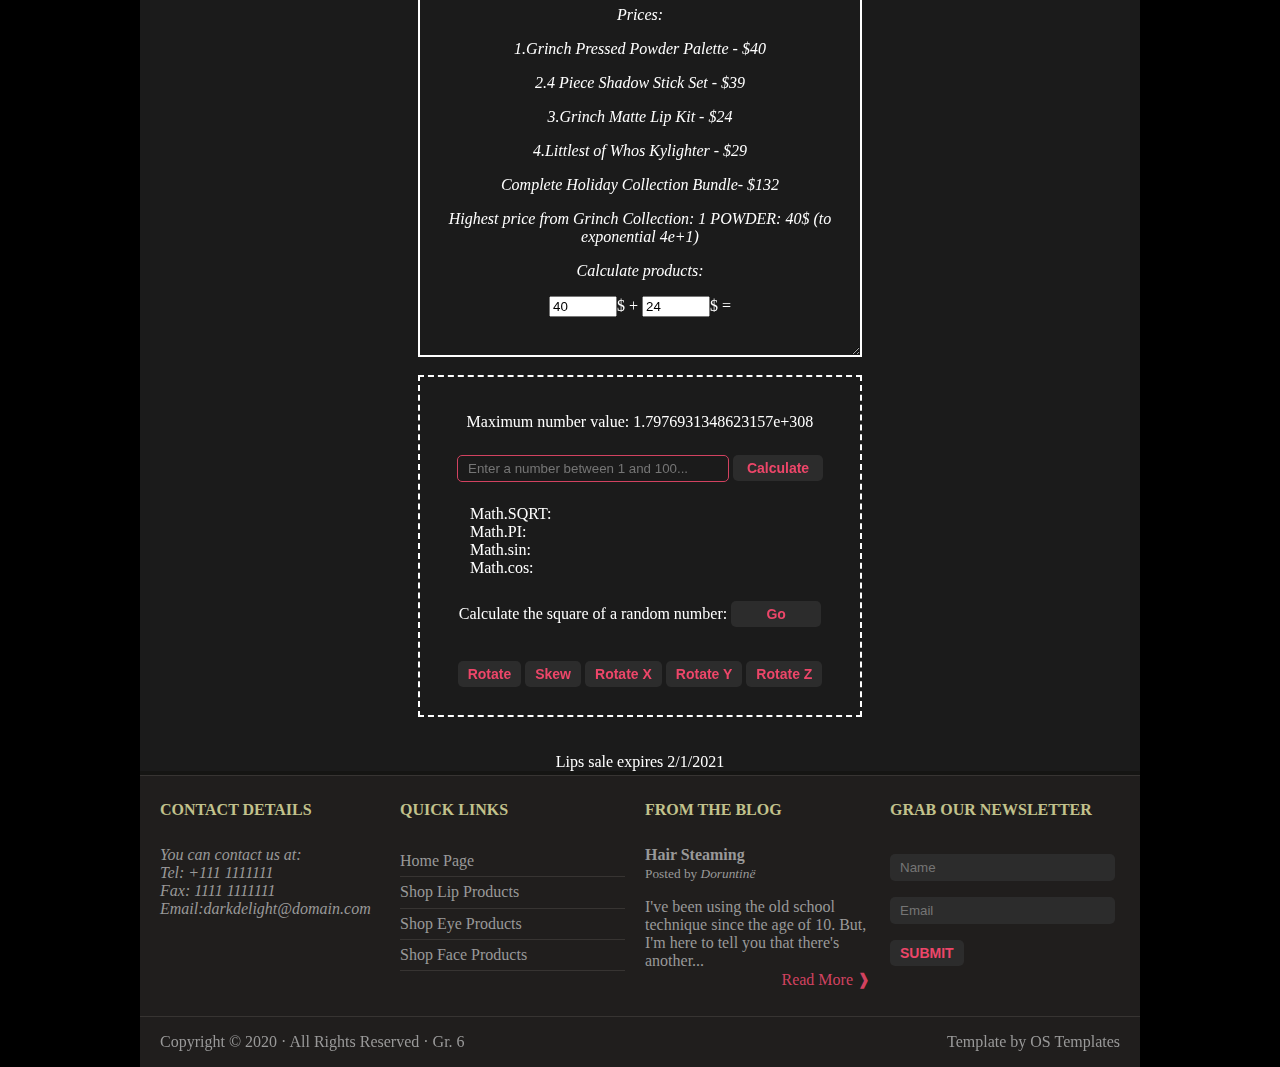
<file: pages/Sale.html>
<!DOCTYPE html>
<html lang="en" manifest="demo.appcache">
<!--old project-->
<head>
    <meta charset="UTF-8">
    <meta name="viewport" content="width=device-width, initial-scale=1.0">
    <title>Sale</title>
    <link rel="stylesheet" href="../DarkDelight.css">
    <link rel="stylesheet" type="text/css"
        href="https://stackpath.bootstrapcdn.com/font-awesome/4.7.0/css/font-awesome.min.css">
    <style>
        #canvas1,
        #myCanvas {
            float: left;
        }

        #eyes {
            transform: translate(160px, 0);
        }

        #face {
            transform: translate(160px, 70px);
        }

        .link {
            color: white;
            text-transform: uppercase;
            text-decoration: none;
            background-color: #c9181a;
            padding: 10px 20px;
            font-size: 25;
            font-family: Verdana;
        }

        .link:hover {
            opacity: 1;
        }

        #demo,
        .skadimi {
            color: white;
            text-align: center;
        }

        /* animacion- ndryshimi i background dhe pozitave */
        #animacioni {
            width: 30px;
            height: 30px;
            background-color: red;
            position: relative;
            animation-name: example;
            animation-duration: 20s;
            animation-iteration-count: infinite;
            border-radius: 100%
        }

        @keyframes example {
            0% {
                background: radial-gradient(#cb2027, white);
                left: 0px;
                top: 0px;
            }

            50% {
                background: radial-gradient(#cb2027, white);
                left: 950px;
                top: 0px;
            }

            100% {
                background: radial-gradient(#cb2027, white);
                left: 0px;
                top: 0px;
            }
        }

        .content-body div {
            width: 200px;
            height: 100px;
            background-image: linear-gradient(to bottom, red, blue, orange);
            margin: auto;
            font-size: 20px;
            color: white;
            text-align: center;
            display: none;
        }

        #rotateX {
            transform: rotateX(180deg);
        }

        #rotateY {
            transform: rotateY(180deg);
        }

        #rotateZ {
            transform: rotateZ(180deg);
        }

        #skew {
            transform: skew(340deg);
        }

        #rotate {
            transform: rotate(340deg);
        }

        #resize {
            border: 2px solid;
            padding: 20px;
            width: 400px;
            resize: both;
            overflow: auto;
            margin-left: auto;
            margin-right: auto;
            color: white;
        }

        #math {
            border: 2px solid;
            border-style: dashed;
            padding: 20px;
            width: 400px;
            margin-left: auto;
            margin-right: auto;
            color: white;
        }

        #resize p {
            font-style: oblique;
        }

        #resize input {
            width: 60px;
        }
    </style>
</head>

<body>
    <header>
        <div id="header">
            <div id="logo">
                <h1>DarkDelight</h1>
                <h6>Free PSD Website Template</h6>
            </div>

            <div style="margin-top: auto; margin-bottom: auto;">
                <div id="socialMedia">
                    <a href="https://www.linkedin.com/" target="_blank" class="fa fa-linkedin"
                        style="background: #007bb5; color: white;"></a>
                    <a href="https://twitter.com/" target="_blank" class="fa fa-twitter"
                        style="background: #55ACEE; color: white;"></a>
                    <a href="https://www.pinterest.com/" class="fa fa-pinterest" target="_blank"
                        style="background: #cb2027; color: white;"></a>
                    <a href="http://plus.google.com/" class="fa fa-google-plus" target="_blank"
                        style="background: #222425; color: white;"></a>
                    <a href="https://rss.com/" class="fa fa-rss" target="_blank"
                        style="background: #ff6600; color: white;"></a>
                </div>
                <div style="float: right;">
                    <form id="search" action="#" method="GET">
                        <input type="text" placeholder="" name="search">
                        <button type="submit"><i class="fa fa-search"
                                style="width: 1px; margin-right: 10px;"></i></button>
                    </form>
                </div>
            </div>
        </div>

        <div id="nav">
            <nav>
                <ul>
                    <li id="home" style="border: none; padding-left: 0;"><a href="../DarkDelight.html">Home </a> </li>
                    <li><a href="New.html">New</a></li>
                    <li><a href="Sale.html">Sale</a></li>
                    <li><a href="#">Shop</a>
                        <ul>
                            <li><a href="Lips.html">Lips</a></li>
                            <li><a href="Eyes.html">Eyes</a></li>
                            <li><a href="Face.html">Face</a></li>
                        </ul>
                    </li>
                    <li><a href="Gallery.html">Gallery</a></li>
                    <li><a href="Feedback.html">Feedback</a></li>
                    <li><a href="Login.html">Login</a></li>
                </ul>
            </nav>
        </div>
    </header>
    <main>
        <div>
            <canvas id="canvas1" width="300" height="100"></canvas>
            <canvas id="myCanvas" width="390" height="100">
                Your browser does not support the canvas element.
            </canvas>
            <canvas id="canvas2" width="310" height="100"></canvas>
        </div>

        <div id="animacioni" style="color: white; font-weight: bold; padding: 10px;">Sale</div>

        <br><br>

        <div style="width:520px; margin: 0 20px; border: 1px solid white; float: left;">
            <img id="scream" width="100" height="100" src="images/sale.jpg" alt="The Scream" style="display: none;">
            <canvas id="photo" width="520" height="320" style="border:1px solid #d3d3d3;">
                Your browser does not support the HTML5 canvas tag.
            </canvas>
            <article style="width: 470px; color: white; padding:0px 20px;">
                <p>Get up to 50% off explore goodbyes for a selection of colourful lip, face and
                    eye products at up to 40% off their original price. Once they sell out, that's
                    it, they're gone – so say your good buys stat! Prices as marked.
                    No further discounts apply.</p>
            </article>
        </div>

        <aside style="margin-bottom: 210px; margin-top: 40px;">

            <svg>
                <text x="161" y="40" font-family="Verdana" font-size="15" fill="white">BUY NOW: </text>
                <rect x="160" y="60" width="80" height="40" fill="#c9181a" />
                Sorry, your browser does not support inline SVG.
                <a class="link" href="Lips.html"><text x="174" y="87" font-family="Verdana" font-size="20"
                        fill="white">LIPS</text></a>
            </svg>
            <div id="eyes"><a class="link" href="Eyes.html"> Eyes </a></div>
            <div id="face"><a class="link" href="Face.html"> Face </a></div>
        </aside>

        <div>
            <svg width="550" height="50">
                <circle cx="30" cy="13" r="8" stroke="red" fill="transparent" stroke-width="5" />
                <circle cx="100" cy="13" r="8" stroke="red" fill="transparent" stroke-width="5" />
                <circle cx="170" cy="13" r="8" stroke="red" fill="transparent" stroke-width="5" />
                <circle cx="240" cy="13" r="8" stroke="red" fill="transparent" stroke-width="5" />
                <circle cx="310" cy="13" r="8" stroke="red" fill="transparent" stroke-width="5" />
                <circle cx="380" cy="13" r="8" stroke="red" fill="transparent" stroke-width="5" />
                <circle cx="450" cy="13" r="8" stroke="red" fill="transparent" stroke-width="5" />
                <circle cx="520" cy="13" r="8" stroke="red" fill="transparent" stroke-width="5" />
            </svg>
        </div>
        <hr>
        <br><br>
        <div style="text-align: center;">
            <figure>
                <a href="images/collection.jpg"><img src="images/collection.jpg" title="Grinch Collection" width="500"
                        height="500" style="border: 1px solid white; border-style: dotted;" /></a>
                <figcaption><em style="color: white;">Grinch Collection.COMING SOON</em></figcaption>
            </figure>
            <br>
            <div id="resize">
                <p>Prices:</p>
                <p>⁠</p>
                <p></p>
                <p></p>
                <p></p>
                <p>Complete Holiday Collection Bundle- $⁠</p>
                <p id="maxPrice">Highest price from Grinch Collection: </p>
                <p>Calculate products: </p>
                <form action="#" oninput="x.value=parseInt(a.value)+parseInt(b.value)">
                    <input type="number" id="a" name="a" value="40">$ +
                    <input type="number" id="b" name="b" value="24">$
                    =
                    <output name="x" for="a b"></output>
                    <br><br>
                </form>
            </div>
            <br>
            <div id="math">
                <p id="maxValue"></p>
                <input type="text"
                    style="background-color: transparent; border: 1px solid #d24260; width: 250px; height: 25px; padding: 0 10px; border-radius: 5px; color: white;"
                    placeholder="Enter a number between 1 and 100..." id="funkMatematikore">
                <input class="button" type="submit" value="Calculate" onclick="valido()" style="width:90px;" /><br>
                <div style="margin-left: 30px;">
                    <dl style="text-align: start;">
                        <dt>Math.SQRT:</dt>
                        <dd id="1"></dd>
                        <dt>Math.PI:</dt>
                        <dd id="2"></dd>
                        <dt>Math.sin:</dt>
                        <dd id="3"></dd>
                        <dt>Math.cos:</dt>
                        <dd id="4"></dd>
                    </dl>
                </div>

                <label>Calculate the square of a random number: </label>
                <input class="button" type="submit" id="submit" value="Go" style="width:90px;" /><br>
                <div id="text"></div>
                <br>
                <button class="button" type="submit" onclick="show('r')">Rotate</button>
                <button class="button" type="submit" onclick="show('s')">Skew</button>
                <button class="button" type="submit" onclick="show('x')">Rotate X</button>
                <button class="button" type="submit" onclick="show('y')">Rotate Y</button>
                <button class="button" type="submit" onclick="show('z')">Rotate Z</button>
                <section class="content-body">
                    <div id='rotateX'>Rotate X 180deg</div>
                    <div id='rotateY'>Rotate Y 180deg</div>
                    <div id='skew'>Skew 340deg</div>
                    <div id='rotate'>Rotate 340deg</div>
                    <div id='rotateZ'>Rotate Z 180deg</div>
                </section>
            </div>
        </div>
        <br><br>
        <div id="demo"></div>
        <div class="skadimi" id="skadimi"></div>

    </main>
    <footer>
        <div id="row3">
            <div class="col1">
                <h5>CONTACT DETAILS</h5>
                <p>
                <address>
                    You can contact us at:
                    <br>Tel: +111 1111111
                    <br>Fax: 1111 1111111
                    <br><a id="mail" href="mailto:webmaster@example.com">Email:darkdelight@domain.com</a>
                </address>
                </p>
            </div>
            <div class="col2">
                <h5>QUICK LINKS</h5>
                <ul>
                    <li><a href="../DarkDelight.html">Home Page</a></li>
                    <li><a href="Lips.html">Shop Lip Products</a></li>
                    <li><a href="Eyes.html">Shop Eye Products</a></li>
                    <li><a href="Face.html">Shop Face Products</a></li>
                </ul>
            </div>
            <div class="col2">
                <h5>FROM THE BLOG</h5>
                <p><b>Hair Steaming</b><br />
                    <small>Posted by <i>Doruntin&#235;</i></small>
                </p>
                I've been using the old school technique since the age of 10. But, I'm here to tell you that there's
                another...<br>
                <a href="Blogs.html#blog1" class="float-right1">Read More &#10097;</a>
            </div>
            <div class="col3">
                <h5>GRAB OUR NEWSLETTER</h5>
                <form id="form1" name="form1" action="#" method="POST" onsubmit="return valido()">
                    <input type="text" class="input" name="emri" placeholder="Name" required />
                    <input type="email" class="input" name="emaili" placeholder="Email" required />
                    <input type="submit" class="button" value="SUBMIT" style="cursor: pointer;">
                </form>
                <script>
                    function valido() {
                        var emri = document.forms["form1"]["emri"].value;
                        var patt = /\s/g; //global search
                        var mesazhi;
                        try {
                            if (!patt.test(emri.trim() + "")) throw "Please enter your full name";
                            else if (emri == "") throw "Please enter your name";
                            else if (emri < 4) throw "Please enter your full name";

                        }
                        catch (err) {
                            window.alert(err);
                            return false;
                        }
                    }
                </script>
            </div>
        </div>
        <div style="padding: 0 20px; height: 50px;">
            <p style="float: left;"> Copyright &COPY; 2020 · All Rights Reserved · Gr. 6</p>
            <p style="float: right;">Template by OS Templates</p>
        </div>
    </footer>
    <script src="Sale.js"></script>
</body>

</html>
</file>
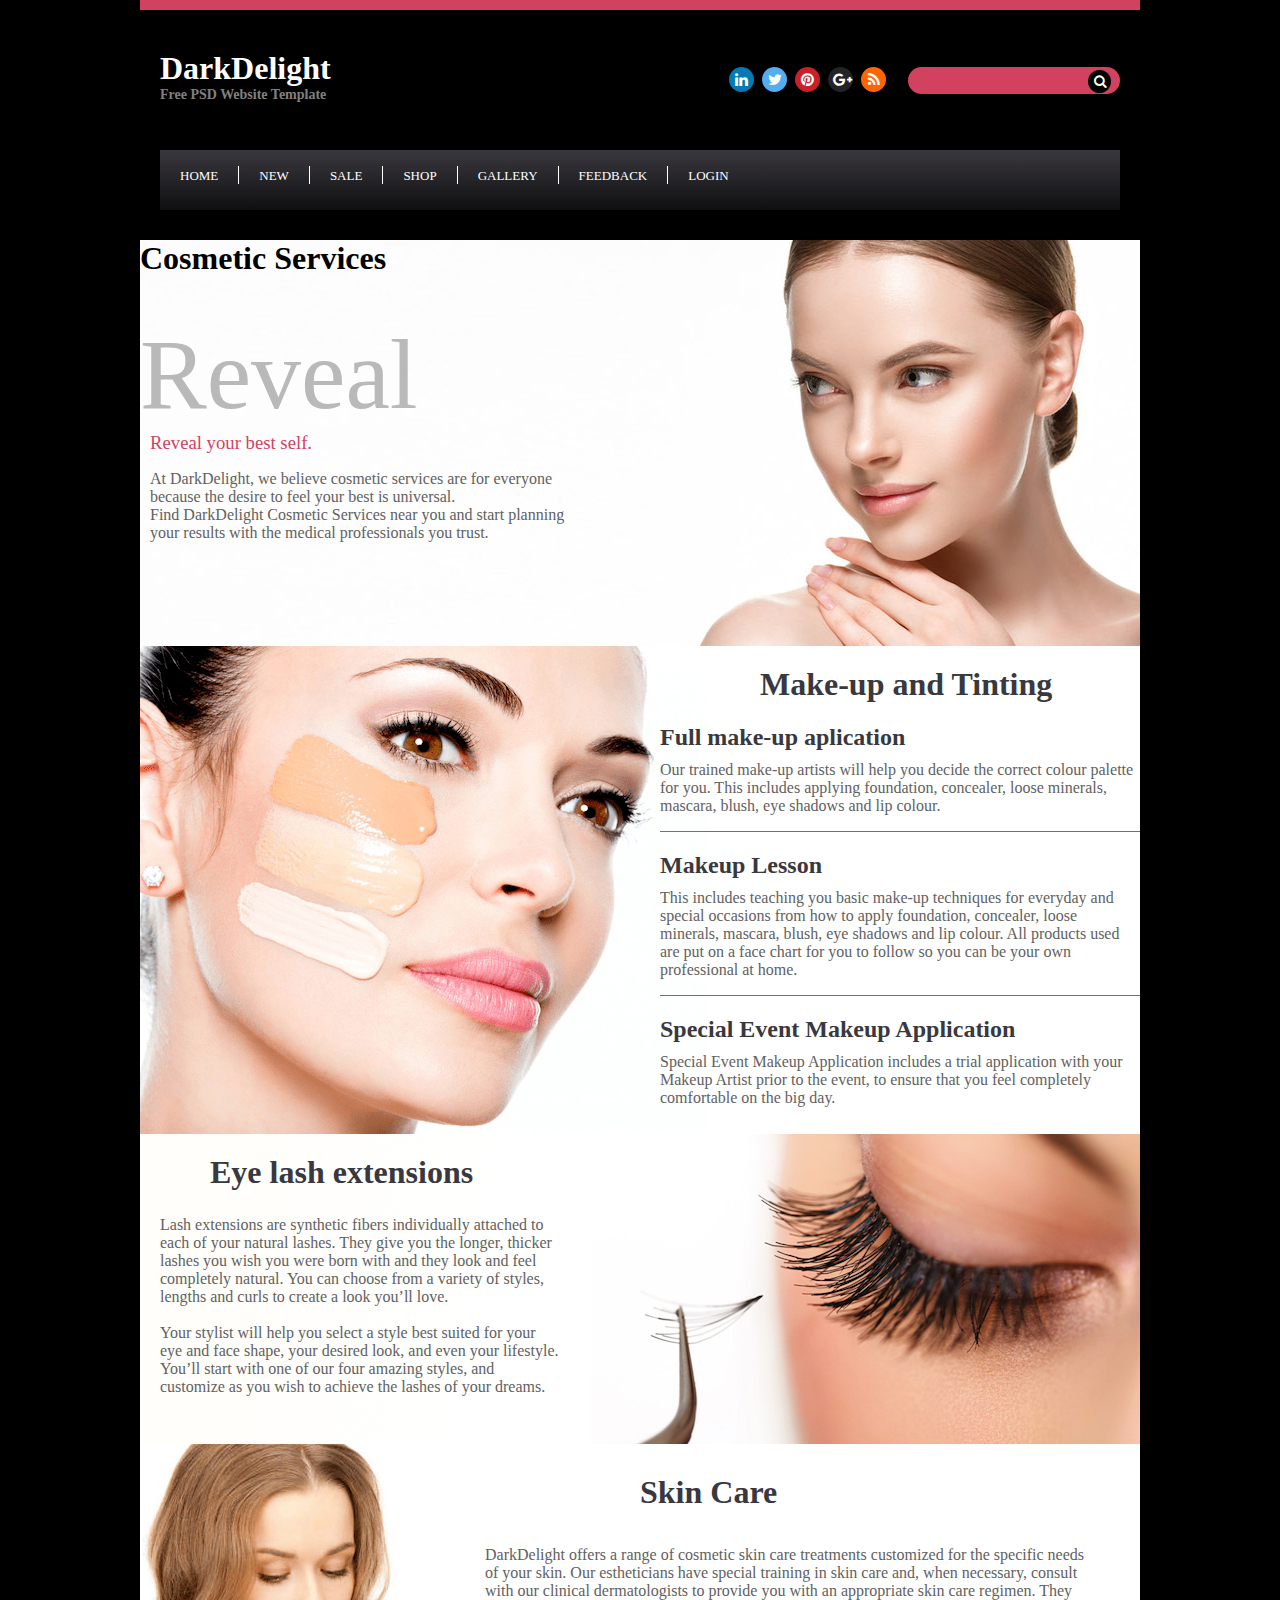
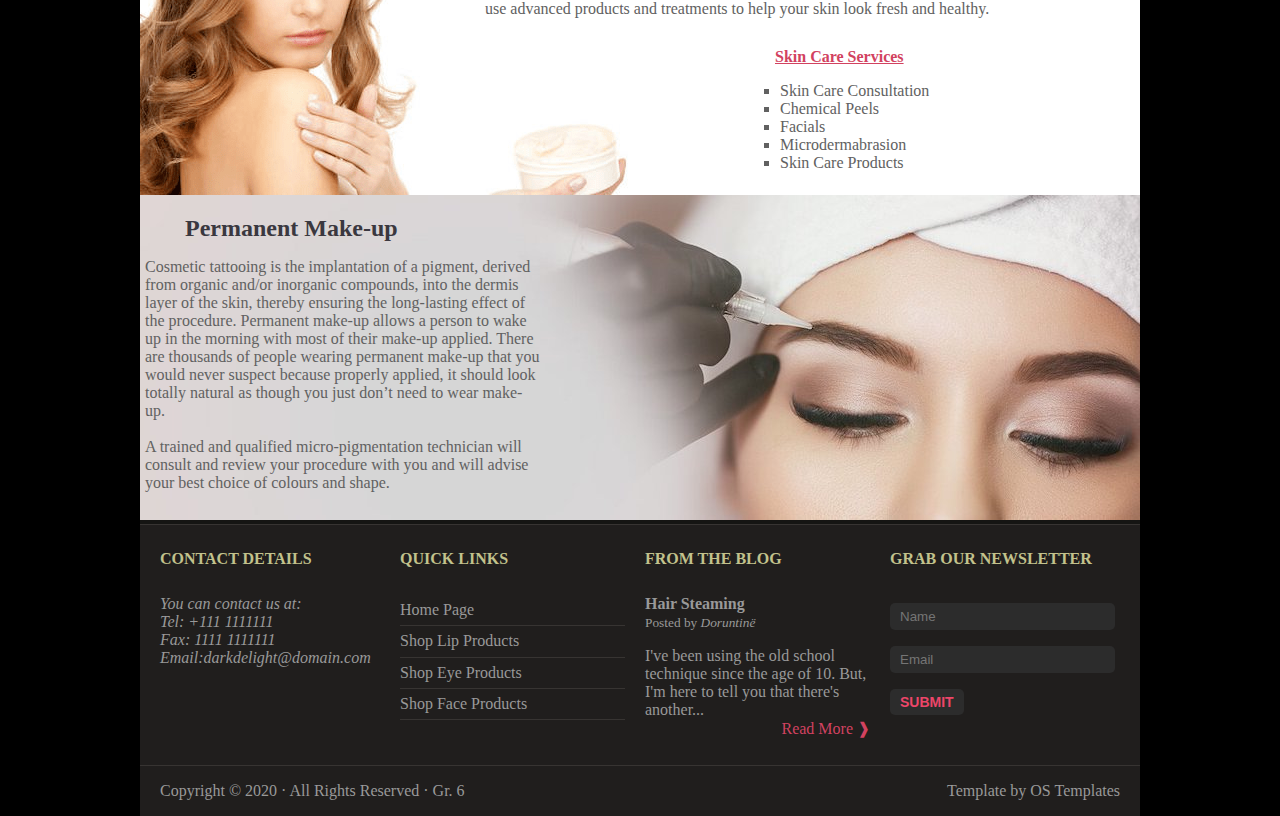
<file: pages/Service.html>
<!DOCTYPE html>
<html lang="en" manifest="demo.appcache">

<head>
    <meta charset="UTF-8">
    <meta name="viewport" content="width=device-width, initial-scale=1.0">
    <title>Services</title>
    <link rel="stylesheet" href="../DarkDelight.css">
    <link rel="stylesheet" href="Service.css">
    <link rel="stylesheet" type="text/css"
        href="https://stackpath.bootstrapcdn.com/font-awesome/4.7.0/css/font-awesome.min.css">


</head>

<body>
    <header>
        <div id="header">
            <div id="logo">
                <h1>DarkDelight</h1>
                <h6>Free PSD Website Template</h6>
            </div>

            <div style="margin-top: auto; margin-bottom: auto;">
                <div id="socialMedia">
                    <a href="https://www.linkedin.com/" target="_blank" class="fa fa-linkedin"
                        style="background: #007bb5; color: white;"></a>
                    <a href="https://twitter.com/" target="_blank" class="fa fa-twitter"
                        style="background: #55ACEE; color: white;"></a>
                    <a href="https://www.pinterest.com/" class="fa fa-pinterest" target="_blank"
                        style="background: #cb2027; color: white;"></a>
                    <a href="http://plus.google.com/" class="fa fa-google-plus" target="_blank"
                        style="background: #222425; color: white;"></a>
                    <a href="https://rss.com/" class="fa fa-rss" target="_blank"
                        style="background: #ff6600; color: white;"></a>
                </div>
                <div style="float: right;">
                    <form id="search" action="#" method="GET">
                        <input type="text" placeholder="" name="search">
                        <button type="submit"><i class="fa fa-search"
                                style="width: 1px; margin-right: 10px;"></i></button>
                    </form>
                </div>
            </div>
        </div>

        <div id="nav">
            <nav>
                <ul>
                    <li id="home" style="border: none; padding-left: 0;"><a href="../DarkDelight.html">Home </a> </li>
                    <li><a href="New.html">New</a></li>
                    <li><a href="Sale.html">Sale</a></li>
                    <li><a href="#">Shop</a>
                        <ul>
                            <li><a href="Lips.html">Lips</a></li>
                            <li><a href="Eyes.html">Eyes</a></li>
                            <li><a href="Face.html">Face</a></li>
                        </ul>
                    </li>
                    <li><a href="Gallery.html">Gallery</a></li>
                    <li><a href="Feedback.html">Feedback</a></li>
                    <li><a href="Login.html">Login</a></li>
                </ul>
            </nav>
        </div>
    </header>



    <main>
        <div id="service">
            <h1>Cosmetic Services</h1>
            <div id="p">
                <p>Reveal</p>
            </div>
            <h3>Reveal your best self.</h3>
            <div class="pershkrim">
                <p>
                    At DarkDelight, we believe cosmetic services are for everyone <br> because the desire to feel your
                    best is universal. <br>
                    Find DarkDelight Cosmetic Services near you and start planning <br> your results with the medical
                    professionals you trust.
                </p>
            </div>
        </div>



        <div id="makeup">
            <div id="tinting">
                <h1> Make-up and Tinting</h1>

                <h2 class="nentitull">Full make-up aplication</h2>
                <p class="paragraf">Our trained make-up artists will help you decide the correct colour palette for you.
                    This includes applying foundation, concealer, loose minerals, mascara, blush, eye shadows and lip
                    colour.</p>
                <hr>

                <h2 class="nentitull">Makeup Lesson</h2>
                <p class="paragraf">This includes teaching you basic make-up techniques for everyday and special
                    occasions from how to apply foundation, concealer, loose minerals, mascara, blush, eye shadows and
                    lip colour. All products used are put on a face chart for you to follow so you can be your own
                    professional at home.</p>
                <hr>

                <h2 class="nentitull">Special Event Makeup Application</h2>
                <p class="paragraf">Special Event Makeup Application includes a trial application with your Makeup
                    Artist prior to the event, to ensure that you feel completely comfortable on the big day.</p>
            </div>
        </div>





        <div id="eyelash">
            <div id="extension">
                <h1>Eye lash extensions</h1>

                <p>Lash extensions are synthetic fibers individually attached to each of your natural lashes. They give
                    you the longer, thicker lashes you wish you were born with and they look and feel completely
                    natural. You can choose from a variety of styles, lengths and curls to create a look you’ll love.
                    <br> <br>
                    Your stylist will help you select a style best suited for your eye and face shape, your desired
                    look, and even your lifestyle. You’ll start with one of our four amazing styles, and customize as
                    you wish to achieve the lashes of your dreams.
                </p>
            </div>
        </div>



        <div id="skin">
            <div id="care">
                <h1>Skin Care</h1>

                <p>DarkDelight offers a range of cosmetic skin care treatments customized for the specific needs of your
                    skin.
                    Our estheticians have special training in skin care and, when necessary, consult with our clinical
                    dermatologists to provide you with an appropriate skin care regimen.
                    They use advanced products and treatments to help your skin look fresh and healthy.</p>
                <div id="lista">
                    <h5><u>Skin Care Services</u></h5>

                    <ul>
                        <li>Skin Care Consultation</li>
                        <li>Chemical Peels</li>
                        <li>Facials</li>
                        <li>Microdermabrasion</li>
                        <li>Skin Care Products</li>
                    </ul>
                </div>
            </div>
        </div>

        <div id="permanent">
            <div id="micro">
                <h1>Permanent Make-up</h1>

                <p>Cosmetic tattooing is the implantation of a pigment, derived from organic and/or inorganic compounds,
                    into the dermis layer of the skin, thereby ensuring the long-lasting effect of the procedure.
                    Permanent make-up allows a person to wake up in the morning with most of their make-up applied.
                    There are thousands of people wearing permanent make-up that you would never suspect because
                    properly applied, it should look totally natural as though you just don’t need to wear make-up.
                    <br><br>
                    A trained and qualified micro-pigmentation technician will consult and review your procedure with
                    you and will advise your best choice of colours and shape.

                </p>
            </div>
        </div>

    </main>
    <footer>
        <div id="row3">
            <div class="col1">
                <h5>CONTACT DETAILS</h5>
                <p>
                <address>
                    You can contact us at:
                    <br>Tel: +111 1111111
                    <br>Fax: 1111 1111111
                    <br><a id="mail" href="mailto:webmaster@example.com">Email:darkdelight@domain.com</a>
                </address>
                </p>
            </div>
            <div class="col2">
                <h5>QUICK LINKS</h5>
                <ul>
                    <li><a href="../DarkDelight.html">Home Page</a></li>
                    <li><a href="Lips.html">Shop Lip Products</a></li>
                    <li><a href="Eyes.html">Shop Eye Products</a></li>
                    <li><a href="Face.html">Shop Face Products</a></li>
                </ul>
            </div>
            <div class="col2">
                <h5>FROM THE BLOG</h5>
                <p><b>Hair Steaming</b><br />
                    <small>Posted by <i>Doruntinë</i></small>
                </p>
                I've been using the old school technique since the age of 10. But, I'm here to tell you that there's
                another...<br>
                <a href="Blogs.html#blog1" class="float-right1">Read More &#10097;</a>
            </div>
            <div class="col3">
                <h5>GRAB OUR NEWSLETTER</h5>
                <form name="form1" action="#" method="POST">
                    <input type="text" class="input" name="emri" placeholder="Name" />
                    <input type="text" class="input" name="emaili" placeholder="Email" />
                    <input type="submit" class="button" value="SUBMIT" style="cursor: pointer;">
                </form>
            </div>
        </div>
        <div style="padding: 0 20px; height: 50px;">
            <p style="float: left;"> Copyright &COPY; 2020 · All Rights Reserved · Gr. 6</p>
            <p style="float: right;">Template by OS Templates</p>
        </div>
    </footer>


</body>

</html>
</file>
<file: DarkDelight.css>
h3{
    color:#FFF;
    font-weight: normal;
    margin-bottom: 2px;
}
h4{
    font-size: 26px;
    color:#FFF;
    font-weight: normal;
}
h5{
    font-size: 16px;
    margin-top:25px;
}
h6{
    font-size: 14px;
    font-weight:700;
    margin-bottom: 5px;
}
body{
    background-color: black;
    border-top: 10px solid #d24260;
    margin: 0 auto;
    width: 1000px;
    cursor: context-menu;
} 
main{
    background-color: #1b1b1b;
    border-bottom: 4px solid #151513;
}
hr {
    display: block;
    height: 1px;
    border: 0;
    border-top: 1px solid #333;
    margin: 1em 0;
    padding: 0;
}
#myLink {
    display: none;
    position: fixed;
    bottom: 20px;
    right: 30px;
    font-size: 18px;
    border: none;
    outline: none;
    background-color: #d24260;
    color: white;
    cursor: pointer;
    padding: 10px 15px;
    border-radius: 4px;
  }
  
/*headeri*/
#header {
    background-color: black;
    display: flex;
    justify-content:space-between;
    height: 140px;
    padding: 0px 20px;
}
#logo h1 {
    color: white;
    margin: 40px 0px 0px 0px;
    float: left;
}
#logo h6 {
    color: gray;
    margin-top: 0%;
    padding-top: 0%;
}
#socialMedia{
    float: left;
    margin-right: 20px;
}
#socialMedia .fa {
    padding: 5px;
    font-size: 15px;
    width: 15px;
    height: 15px;
    text-align: center;
    text-decoration: none;
    margin: 0px 2px;
    border-radius: 100%;
}
.fa:hover, body a:hover, #myBtn:hover {
    opacity: 0.7;
}
#search input {   
    width: 200px;
    height: 25px;
    background-color: #d24260;
    border-radius: 40px;
    float:right;
    border: none;
    padding-left: 10px;
} 
#search button {
    outline: none;
    position: absolute;
    margin-left: 180px;
    margin-top: 3px;
    color:white;
    height: 23px;
    width: 23px;
    background: black;
    border: none;
    cursor: pointer;
    border-radius: 100%;
}
/* nav */
#nav{
    background-image: gradient(linear,left top, left bottom,from(#3a383f),to(#0f0f0f));
    background-image: linear-gradient(#3a383f,#0f0f0f);
    height: 60px;
    margin-bottom: 30px;
    margin-left: 20px;
    margin-right: 20px;
}
header nav a {
    text-decoration: none;
    font-size: 13px;
    color: white;
    text-transform: uppercase;
}
header nav a:hover {
    color: #d24260;
}
nav ul{
    float: left;
    padding-left: 20px;
}
nav ul li {
    float: left;
    list-style: none;
    position: relative;
    padding-right: 20px;
    padding-left: 20px;
    border-left: 1px solid white;
}
#home{
    border-left: none;
}
    /*Dropdown*/
    nav ul li ul {
        display: none;
        position: absolute;
        z-index: 1;
        border-bottom: 1px solid white;
    }
    nav ul li ul li {
       padding: 15px ;
       margin-left: -41px;
       width: 43px;
       background-color: #1b1b1b;
       border-right: 1px solid rgb(194, 194, 140);;
       
    }
    nav ul li:hover ul{
        display: block;
    }
/*slideshow*/
.slideshow {
    height: 380px;
    position: relative;
    margin-bottom: 30px;
    margin-left: 20px;
    margin-right: 20px;
}
.para , .pas {
    position: absolute;
    cursor: pointer;
    color: gray;
    background-color: #1b1b1ba1;
    text-align: center;
    padding: 8px 16px;
    font-size: 20px;
    font-weight: bold;
    border-radius: 100%;
    border: 3px solid gray;
    margin: 190px 30px;
  }
.para {left: 0;}
.pas{right: 0;}
.para:hover , .pas:hover {background-color: rgba(255, 255, 255, 0.26);}
.pershkrimi {
    height: 100px;
    width: 900px;
    opacity: 0.5;
    background-color: black;
    color: #f2f2f2;
    font-size: 15px;
    position: absolute;
    bottom: 0px;
    padding: 2px 30px;
  }
.dot {
    cursor: pointer;
    height: 10px;
    width: 10px;
    margin: 0 2px;
    background-color: gray;
    border: 1px solid gray;
    border-radius: 50%;
    display: inline-block;
  }
.active {
    background-color: transparent;
    border: 1px solid #bbb;
  } 
/*Permbajtja*/
.row {  
    background-color: #1b1b1b;
    color:#999999;
    height: 760px; 
    border-bottom: 4px solid #151513;
}
.row a {
    color: #d24260;
    text-decoration: none;
}
#row1 {
    height: 520px;
    margin-left: 20px;
    margin-right: 20px;
}
#leftpane {
    width: 300px;
    height: 520px;
    float: left;
    margin-right: 30px;
    position: relative;
}
#middlepane {
    width: 300px;
    height: 520px;
    float: left;
    margin-right: 30px;
    position: relative;
}
#rightpane {
    width: 300px;
    height: 520px;
    float: left;
    position: relative;
}
.media h5 {
    padding-top: 15px;
    margin-bottom: 0px;
}
.media h5 b{
    padding-left: 10px;
}
/*fotot te row1*/
.foto {
    color: #343434;
    font-size: 50px;
    width: 64px;
    height: 64px;
    margin-right: 5px;
    float: left;
}
/*Link-at */
.float-right {
    float:right;
    text-decoration: none;
    position: absolute;
    bottom: 0;
    right: 0;
}
#row2 {
    height: 200px;
    margin-left: 20px;
    margin-left: 20px;
}
.col1 {
    width: 200px;
    float: left;
    margin-right: 40px;
    height: 200px;
}
.col1 h4{
    margin: 0px 0px 0px 0px;
}
.col2 {
    width: 225px;
    margin-right: 20px; 
    float: left;
    height: 200px;
}
.col3 {
    width: 225px;
    float: left;
    height: 200px;
}
#row2 img {
    width: 225px;
    height: 120px;
}
/*footeri*/
footer {  
    background-color: #201e1d;
    color:#999999; 
    border-top: 1px solid #373432;
    cursor: context-menu;
}
footer h5 {
    color: rgb(194, 194, 140);
}
#row3 {
    height: 240px;
    padding-left: 20px;
    padding-right: 20px;
    display: block;
    border-bottom: 1px solid #373432;
}
footer ul li {
    border-bottom: 1px solid #373432;
    line-height: 14.4px;
    padding: 8px 0px;
}
footer ul {
    list-style-type: none;
    margin: 0;
    padding: 0;
}
footer ul li a , #mail{
    color:#999999;
    text-decoration:none;
}
footer ul li a:hover, #mail:hover {
    color:#d24260;
}
.button {
    background-color: #2c2c2c;
    border: none;
    color: #ed4669;
    padding: 5px 10px;
    text-align: center;
    font-size: 14px;
    margin: 8px 0px;
    border-radius: 5px;
    font-weight: bold;
  }
.input {
    width: 100%;
    background-color: #2c2c2c;
    color: #858585;
    padding: 6px 10px;
    margin: 8px 0px;
    box-sizing: border-box;
    border: none;
    border-radius: 5px;
}
.float-right1{
    float:right;
    margin-left:10px;
    color: #d24260;
    text-decoration: none;
}
</file>
<file: pages/Product.css>
//old project
main {
    background-color: #1b1b1b;
    border-bottom: 4px solid #151513;
}
.rreshti {
    color:#999999;
    height: 760px; 
}
.rreshti,
.rreshti  .column {
    padding: 8px;
  }
.column {
    float: left;
    width: 310px;
}
.content {
    padding: 10px;
    border: 1px solid #151513;
    background-color:white;
    height: 340px;
}
.content p {
    margin: 3px 0;
    color: #151513;
}
.content b {
    float: right;
}
#rating {
    float: right;
}
.check {
    display: none;
    color: green;
    float: left;
    font-weight: bolder;
    margin-bottom: 3px;
}
.checked {
    color: orange;
}
.content button {
    border: none;
    outline: 0;
    color: green;
    background-color: transparent;
    border-radius: 5px;
    cursor: pointer;
    font-size: 15px;
  }
  .content button:hover {
    opacity: 0.7;
  }
.content img {
    border: 1px solid #9999997e;
}
.btn {
    border: none;
    outline: none;
    padding: 12px 16px;
    background-color: white;
    cursor: pointer;
}
.btn:hover {
    background-color: #ddd;
}
.btn.active {
    background-color: #666;
    color: white;
}
</file>
<file: pages/Feedback.css>
//old project
main {
    background-image: url(images/prova.png), url(images/paper.jpg);
    background-position: right bottom, left top;
    background-repeat: no-repeat, repeat;
    padding: 20px 20px;
    font-size: 17px;
}
legend {
    text-align: center;
    text-transform: uppercase;
}
#table1 {
    border-spacing: 20px; /* Apply cell spacing */
    margin-left: auto;
    margin-right: auto;
}
#table1 input[type = "text"], #table1 input[type = "email"], #datalist {
    width: 300px;
    height:  10px;
    padding: 12px;
    border: 1px solid #1b1b1b;
    border-radius: 3px;
    outline: none;
}
#table1 input[type=text]:focus, #table1 input[type=email]:focus, select:focus {
    border: 1px solid #d24260;
}
#table1 select {
    width: 325px;
    padding: 10px;
    border-radius: 3px;
    outline: none;
    border: 1px solid #1b1b1b;
}
#table2 td {
    width: 100px;
    text-align: center;
    background-color: gray;
}
#div1, #div2 {
    float: left;
    width: 70px;
    height: 50px;
    margin: 0 10px 10px 10px;
    padding: 5px;
    border: 1px solid #1b1b1b;
  }
input[type="submit"]:disabled {
    opacity: 0.5;
}
</file>
<file: pages/Login.css>
/* @import url('https://fonts.googleapis.com/css?family=Poppins:400,500,600,700&display=swap'); */
//old project


.wrapper{
  position: relative;
  top: 70px;
  left: 250px;
  overflow: hidden;
  max-width: 390px;
  background: #1b1b1b;
  padding: 30px;
  border-radius: 5px;
  box-shadow: 0px 15px 20px gray;
  margin-bottom: 150px;
}
.wrapper .title-text{
  display: flex;
  width: 200%;
  color: white;
}
.wrapper .title{
  width: 50%;
  font-size: 35px;
  font-weight: 600;
  text-align: center;
  transition: all 0.6s cubic-bezier(0.68,-0.55,0.265,1.55);
}
.wrapper .slide-controls{
  position: relative;
  display: flex;
  height: 50px;
  width: 99%;
  overflow: hidden;
  margin: 30px 0 10px 0;
  justify-content: space-between;
  border: 1px solid lightgrey;
  border-radius: 5px;
}
.slide-controls .slide{
  height: 100%;
  width: 100%;
  color: #fff;
  font-size: 18px;
  font-weight: 500;
  text-align: center;
  line-height: 48px;
  cursor: pointer;
  z-index: 1;
  transition: all 0.6s ease;
}
/* .slide-controls label.signup{
  color: #000;
} */
.slide-controls .slider-tab{
  position: absolute;
  height: 100%;
  width: 50%;
  left: 0;
  z-index: 0;
  border-radius: 5px;
  background: -webkit-linear-gradient(left, #1b1b1b, gray);
  transition: all 0.6s cubic-bezier(0.68,-0.55,0.265,1.55);
}
input[type="radio"]{
  display: none;
}
#signup:checked ~ .slider-tab{
  left: 50%;
}
#signup:checked ~ label.signup{
  color: #fff;
  cursor: default;
  user-select: none;
}
#signup:checked ~ label.login{
  color: gray;
}
#login:checked ~ label.signup{
  color: gray;
}
#login:checked ~ label.login{
  cursor: default;
  user-select: none;
}
.wrapper .form-container{
  width: 100%;
  overflow: hidden;
}
.form-container .form-inner{
  display: flex;
  width: 200%;
}
.form-container .form-inner form{
  width: 50%;
  transition: all 0.6s cubic-bezier(0.68,-0.55,0.265,1.55);
}
.form-inner form .field{
  height: 50px;
  width: 95%;
  margin-top: 20px;
}
.form-inner form .field input{
  height: 100%;
  width: 100%;
  outline: none;
  padding-left: 15px;
  border-radius: 5px;
  border: 1px solid lightgrey;
  border-bottom-width: 2px;
  font-size: 17px;
  transition: all 0.3s ease;
}
.form-inner form .field input:focus{
  border-color:#d24260;
  box-shadow: inset 0 0 3px #d24260;
}
.form-inner form .field input::placeholder{
  color: #999;
  transition: all 0.3s ease;
}
form .field input:focus::placeholder{
  color: #b3b3b3;
}

.form-inner form .signup-link{
  text-align: center;
  margin-top: 30px;
  color: white;
}
.form-inner a{
  color: #d24260;
  text-decoration: none;
}
.form-inner  a:hover{
  text-decoration: underline;
}
form .btn{
  height: 50px;
  width: 100%;
  border-radius: 5px;
  position: relative;
  overflow: hidden;
}
form .btn .btn-layer{
  height: 100%;
  width: 300%;
  position: absolute;
  left: -100%;
  background: -webkit-linear-gradient(right, #1b1b1b, gray,#1b1b1b, gray);
  border-radius: 5px;
  transition: all 0.4s ease;;
}
form .btn:hover .btn-layer{
  left: 0;
}
form .btn input[type="submit"]{
  height: 100%;
  width: 100%;
  z-index: 1;
  position: relative;
  background: none;
  border: none;
  color: #fff;
  padding-left: 0;
  font-size: 20px;
  font-weight: 500;
  cursor: pointer;
}


#err_email , #err_password, #passwordLength{
  margin-top: 10px;
  color: #d24260;
  display: none;
}

#err_email2 , #err_password2 , #err_password3{
  margin-top: 10px;
  color: #d24260;
  display: none;
}
</file>
<file: pages/Service.css>
#service{
    position: relative;
    background-image: url(images/skincare.jpg);
    height: 406px;
    margin-bottom: 0px;
}
//old project
#service h1{
    
    color:#3a383f;
    padding: 40px 0px 0px 180px;
}

#p p{
    font-family: Snell Roundhand, cursive;
    font-size: 100px;
    margin-top: 40px;
    margin-bottom: 0px;

    color: rgb(185, 185, 185)
}

#service h3{
    margin-top: 0px;
    margin-bottom: 0px;
    padding-left: 10px;
    color: #d24260;
}

.pershkrim{
    color: rgb(97, 97, 97);
    margin-top: 0px;
    padding-left: 10px
}

/* stilizimi i pjeses se make-up and tinting */
#makeup{
    position: relative;
    margin: 0px;
    background-image: url(images/tinting2.png);
    height: 488px;
    
}

#tinting{
    margin-top: 0px;
    margin-left: 400px;
    padding-left: 120px;
}

#makeup h1{
  margin-top: 0px;
  padding-top: 20px;
  padding-left: 100px;
  color: #3a383f;
}

.nentitull{
    margin-bottom: 0px;
    color:#3a383f;
   
}

.paragraf{
   margin-top: 10px;
   color: rgb(97, 97, 97);
}  

hr{
    height: 1px;
        background-color:#d24260;
        border: none;
}


/* stilizimi i pjeses se eye lash extensions */
#eyelash{
    position: relative;
    background-image: url(images/eyelash.jpg);
    height: 310px;
}

#extension{
    position: relative;
    width: 440px ;
   
}

#extension h1{
    padding-left: 70px;
    padding-top: 20px;
    margin-top: 0px;
    margin-bottom: 0px;
    color: #3a383f;
    
}

#extension p{
    margin-top: 5px ;
    padding-left: 10px;
    padding: 20px;
    color: rgb(97, 97, 97);;
}

/* stilizimi i pjeses se skin care */

#skin{
    position: relative;
    height: 351px;
    background-image: url(images/skin.png);
}

#care{
    margin-left: 300px;
}

#care h1{
    margin-top: 0px;
    padding-top: 30px;
    padding-left: 200px;
    color: #3a383f;
}

#care p{
    margin: 30px 40px 0px 40px;
    padding: 5px;
    color: rgb(97, 97, 97);
}

#lista{
    margin-left: 300px;
    margin-top: 0px;
}

#lista h5{
    color: #3a383f;
    margin-bottom: 0px;
    padding-left: 35px;
    color:#d24260 ;
}

#lista ul li{
    color: rgb(97, 97, 97);
}
#lista ul{
    list-style-type: square;
}
    


/* stilizimi i (pjeses) permanent make-up  */

#permanent{
    position: relative;
    background-image: url(images/permanent.jpg);
    height: 325px;
}

#micro{
    position: relative;
    width: 400px;
}

#micro h1{
    font-size: 24px;
    margin-top: 0px;
    padding-top: 20px;
    padding-left: 45px;
    color: #3a383f;
}

#micro p{
    padding-left: 5px;
    color: rgb(97, 97, 97);
}
</file>
